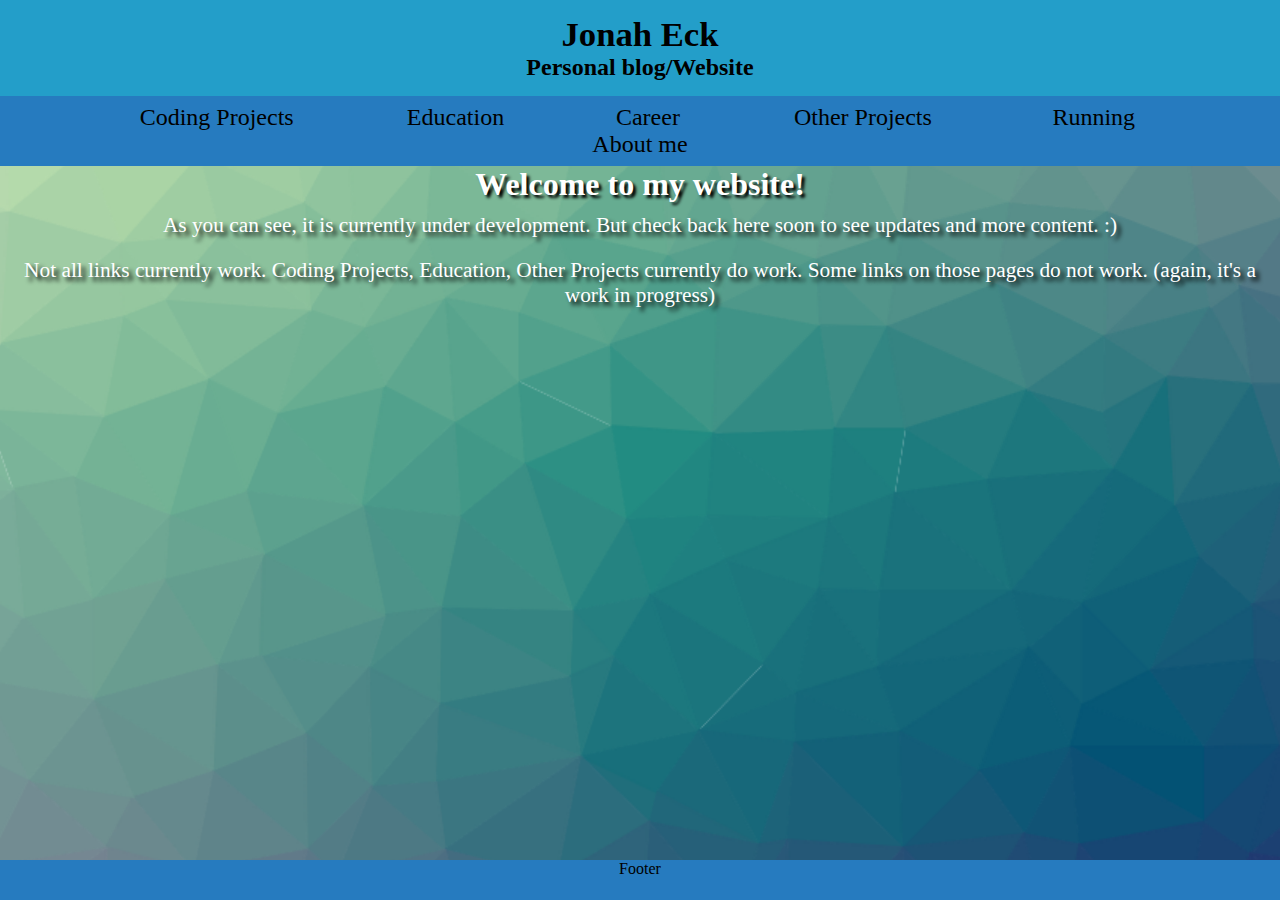
<file: index.html>
<!DOCTYPE html>
<html>
<head>
<title>My Website</title>
<link type="text/css" rel="stylesheet" href="main.css">

  <!-- Global site tag (gtag.js) - Google Analytics -->
<script async src="https://www.googletagmanager.com/gtag/js?id=G-7GD6P2ED9N"></script>
<script>
  window.dataLayer = window.dataLayer || [];
  function gtag(){dataLayer.push(arguments);}
  gtag('js', new Date());

  gtag('config', 'G-7GD6P2ED9N');
</script>
  <!-- End Google Analytics -->
</head>

<body>
<div id="wrap">
	<header>
		<div id="header_content">
			<div id="header_title">
				<a class="header_title" href="/">
					<h1 id="header_h1">Jonah Eck</h1>
					<h2 id="header_h2">Personal blog/Website</h2>
				</a>
			</div>
			<div id="Nav_Bar">
				<ul>
					<li><a class="Nav_Link" title="Coding Projects" href="/CodingProjects.html">Coding Projects</a></li>
					<li><a class="Nav_Link" title="Education" href="/Education.html">Education</a></li>
					<li><a class="Nav_Link" title="Career" href="/Career.html">Career</a></li>
					<li><a class="Nav_Link" title="Other Projects" href="/OtherProjects.html">Other Projects</a></li>
					<li><a class="Nav_Link" title="About Me" href="/Running.html">Running</a></li>
					<li><a class="Nav_Link" title="About Me" href="/AboutMe.html">About me</a></li>
				</ul>
			</div>
		</div>
	</header>
	<div id="main">
		<div id="home_main">
			<h1 id="main_h1">Welcome to my website!</h2>
				<p id="main_p" style="padding: 10px;">As you can see, it is currently under development. But check back here soon to see updates and more content. :)</p>
				<p id="main_p" style="padding: 10px;">Not all links currently work. Coding Projects, Education, Other Projects currently do work. Some links on those pages do not work. (again, it's a work in progress)</p>
		</div>
	</div>
</div>
<footer>
	<p>Footer</p>
</footer>

</body>
</html>
</file>
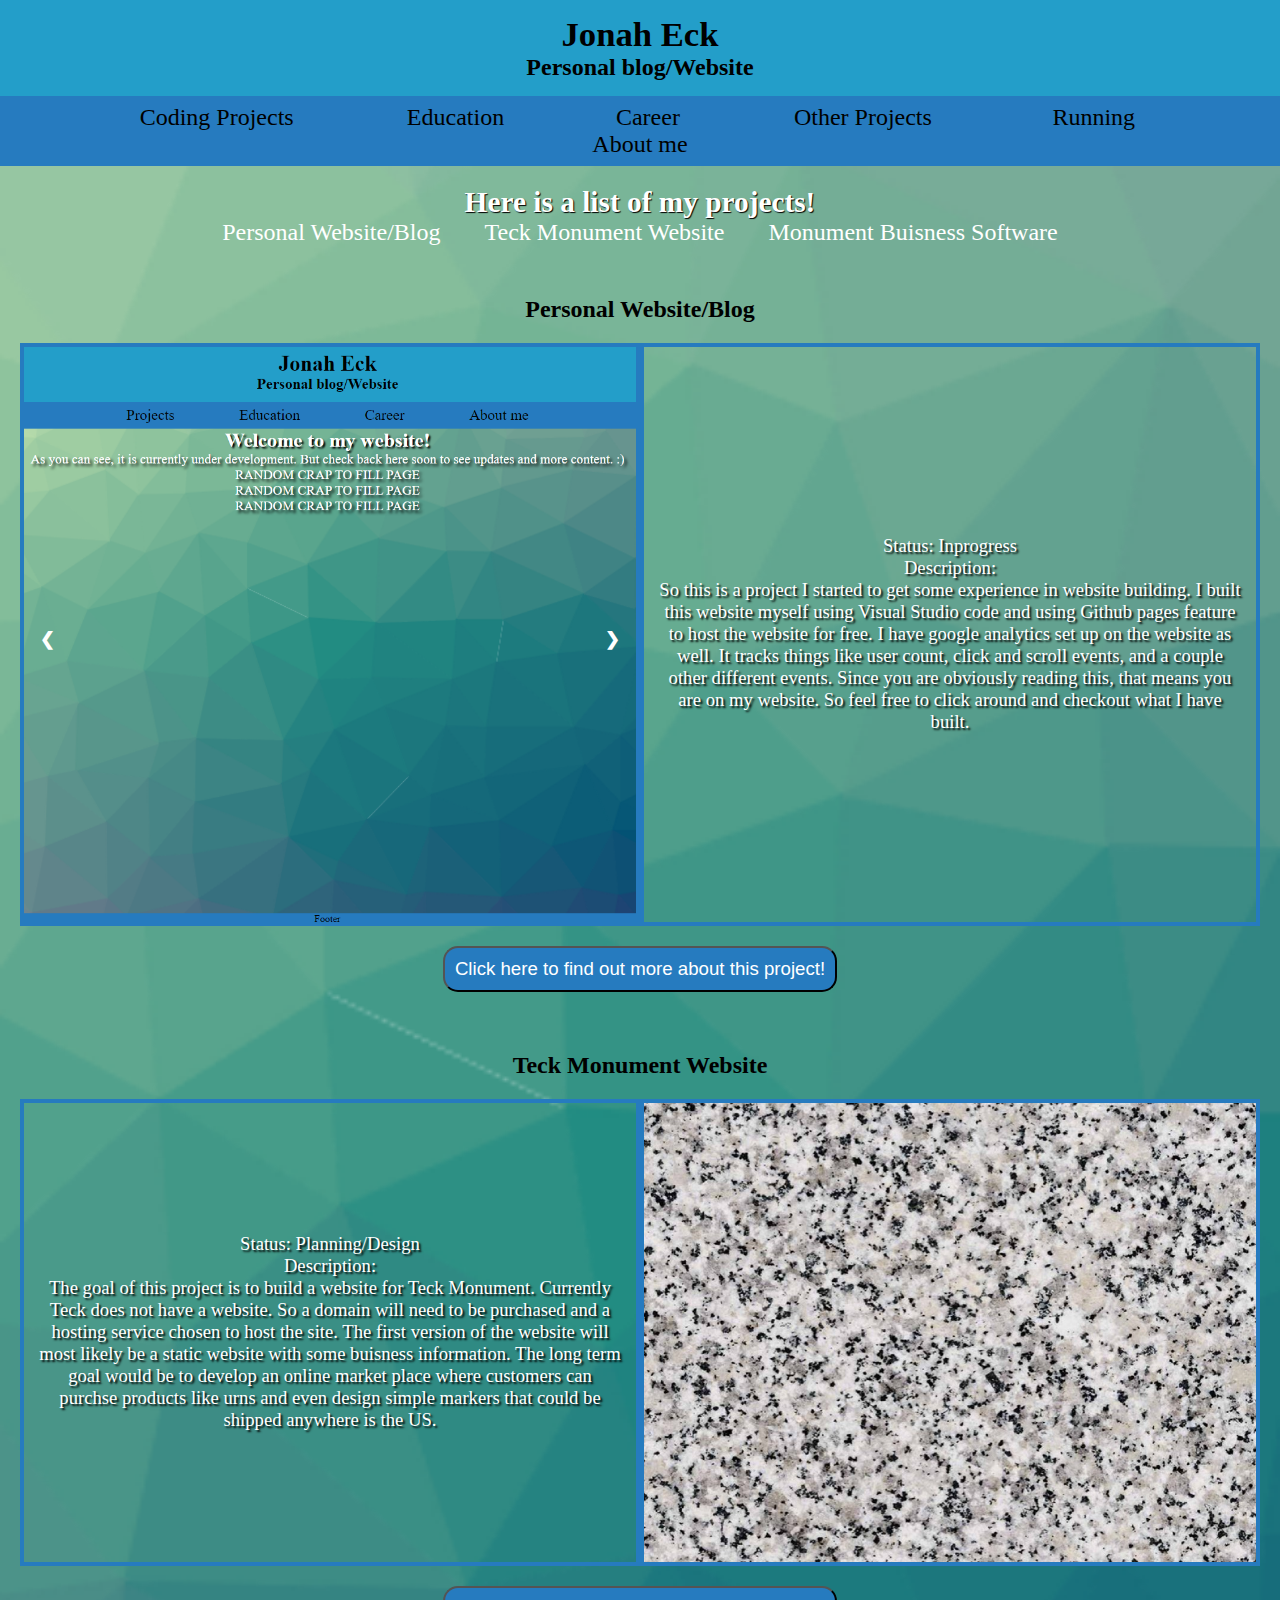
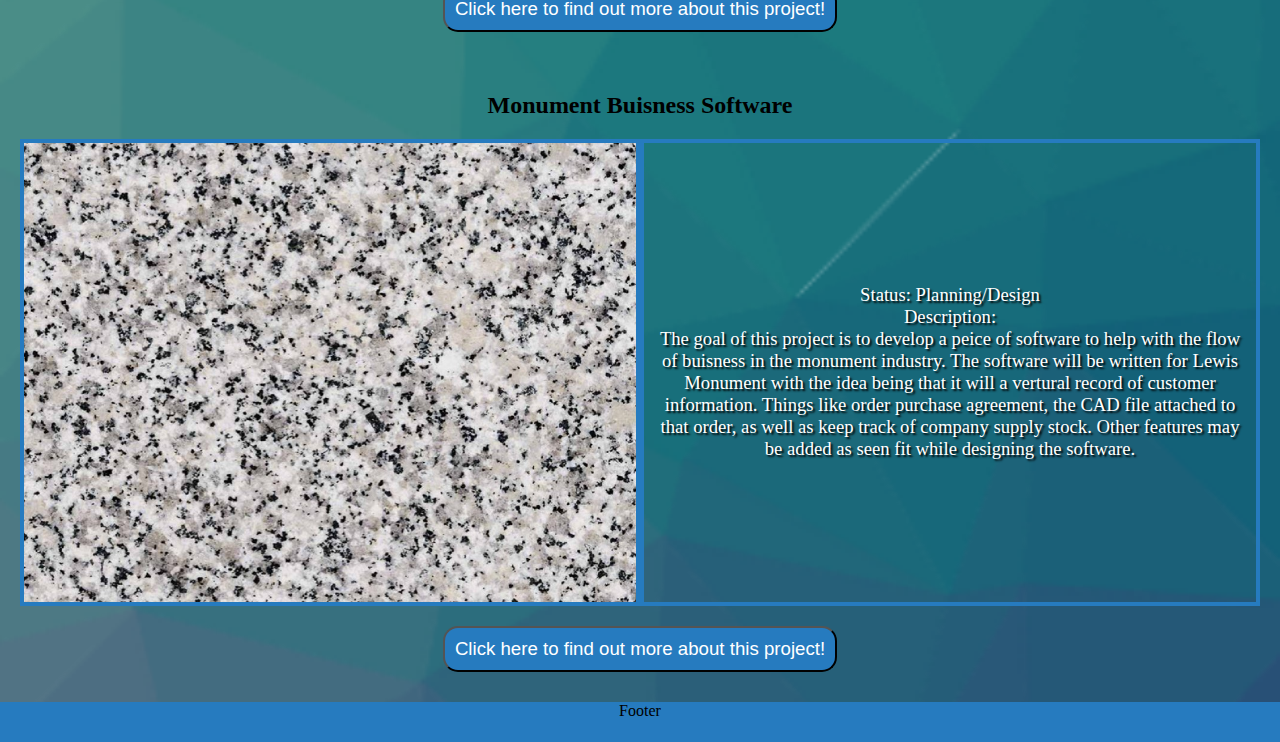
<file: CodingProjects.html>
<!DOCTYPE html>
<html>
<head>
<title>Coding Projects</title>
<link type="text/css" rel="stylesheet" href="main.css">

  <!-- Global site tag (gtag.js) - Google Analytics -->
<script async src="https://www.googletagmanager.com/gtag/js?id=G-7GD6P2ED9N"></script>
<script>
  window.dataLayer = window.dataLayer || [];
  function gtag(){dataLayer.push(arguments);}
  gtag('js', new Date());

  gtag('config', 'G-7GD6P2ED9N');
</script>
  <!-- End Google Analytics -->
</head>

<body>
<div id="wrap">
	<header>
		<div id="header_content">
			<div id="header_title">
				<a class="header_title" href="/">
					<h1 id="header_h1">Jonah Eck</h1>
					<h2 id="header_h2">Personal blog/Website</h2>
				</a>
			</div>
			<div id="Nav_Bar">
				<ul>
					<li><a class="Nav_Link" title="Coding Projects" href="/CodingProjects.html">Coding Projects</a></li>
					<li><a class="Nav_Link" title="Education" href="/Education.html">Education</a></li>
					<li><a class="Nav_Link" title="Career" href="/career.html">Career</a></li>
					<li><a class="Nav_Link" title="Other Projects" href="/OtherProjects.html">Other Projects</a></li>
					<li><a class="Nav_Link" title="About Me" href="/running.html">Running</a></li>
					<li><a class="Nav_Link" title="About Me" href="/aboutMe.html">About me</a></li>
				</ul>
			</div>
		</div>
	</header>
	<div id="main">
		<div id=projects_list>
			<h2 id=projects_h2>Here is a list of my projects!</h2>
				<a id="project_nav" href=#project1>Personal Website/Blog</a>
				<a id="project_nav" href=#project2>Teck Monument Website</a>
				<a id="project_nav" href=#project3>Monument Buisness Software</a>
		</div>

<!-------------PROJECT 1------------------------->
		<div id=project1>
			<h2>Personal Website/Blog</h2>
			<div id=project_div>
				<div id="project_left">
					<div id="project_pic">
                        <div class="slideshow-container">
                        <div class="mySlides1">
                            <img src="Images/Projects Page/Project1/homePage.png" style="width:100%">
                        </div>

                        <div class="mySlides1">
                            <img src="Images/Projects Page/Project1/codeSnippet.png" style="width:100%">
                        </div>
                        <!--
                        <div class="mySlides1">
                            <img src="img_mountains_wide.jpg" style="width:100%">
                        </div>
                        -->
                        <a class="prev" onclick="plusSlides(-1, 0)">&#10094;</a>
                        <a class="next" onclick="plusSlides(1, 0)">&#10095;</a>
                        </div>
 <!---------------------Slide show script------------------->
                        <script>
                        var slideIndex = [1,0];
                        var slideId = ["mySlides1"]
                        showSlides(1, 0);

                        function plusSlides(n, no) {
                        showSlides(slideIndex[no] += n, no);
                        }

                        function showSlides(n, no) {
                        var i;
                        var x = document.getElementsByClassName(slideId[no]);
                        if (n > x.length) {slideIndex[no] = 1}    
                        if (n < 1) {slideIndex[no] = x.length}
                        for (i = 0; i < x.length; i++) {
                            x[i].style.display = "none";  
                        }
                        x[slideIndex[no]-1].style.display = "block";  
                        }
                        </script>
 <!-----------------End Slide show script------------------>
					</div>
				</div>
				<div id="project_right">
					<div id="project_text">
						<div id="text_container">
							<p id="project_p">Status: Inprogress</p>
							<p id="project_p">Description:</p>
							<p id="project_p">So this is a project I started to get some experience in website building.
							I built this website myself using Visual Studio code and using Github pages
							feature to host the website for free. I have google analytics set up on the website
							as well. It tracks things like user count, click and scroll events, and a couple other
							different events. Since you are obviously reading this, that means you are on my website.
							So feel free to click around and checkout what I have built.  
							</p>
						</div>
					</div>
				</div>
			</div>
			<div>
				<a href="Projects/project1.html"><button class="project_button" type="button">Click here to find out more about this project!</button></a>
			</div>
		</div>
<!-------------PROJECT 2------------------------->
<div id=project2>
	<h2>Teck Monument Website</h2>
	<div id=project_div>
		<div id="project_left">
			<div id="project_text">
				<div id="text_container">
					<p id="project_p">Status: Planning/Design</p>
					<p id="project_p">Description:</p>
					<p id="project_p">The goal of this project is to build a website for Teck Monument. Currently Teck
						does not have a website. So a domain will need to be purchased and a hosting service chosen to host the site.
						The first version of the website will most likely be a static website with some buisness information. 
						The long term goal would be to develop an online market place where customers can purchse products like urns
						and even design simple markers that could be shipped anywhere is the US. 
					</p>
				</div>
			</div>
		</div>
		<div id="project_right">
			<div id="project_pic">
				<img style="height: auto; width: 100%" src="Images/Projects Page/Project2/granite_sample.jpg">
			</div>
		</div>
	</div>
	<div>
		<a href="Projects/project2.html"><button class="project_button" type="button">Click here to find out more about this project!</button></a>
	</div>
</div>
<!-------------PROJECT 3------------------------->
		<div id=project3>
			<h2>Monument Buisness Software</h2>
	<div id=project_div>
		<div id="project_left">
			<div id="project_pic">
				<img style="height: auto; width: 100%" src="Images/Projects Page/Project2/granite_sample.jpg">
			</div>
		</div>
		<div id="project_right">
			<div id="project_text">
				<div id="text_container">
					<p id="project_p">Status: Planning/Design</p>
					<p id="project_p">Description:</p>
					<p id="project_p">The goal of this project is to develop a peice of software to help with the flow of buisness in the monument industry.
						The software will be written for Lewis Monument with the idea being that it will a vertural record of customer information. Things like
						order purchase agreement, the CAD file attached to that order, as well as keep track of company supply stock. Other features may be added
						as seen fit while designing the software. 
					</p>
				</div>
			</div>
		</div>
	</div>
	<div>
		<a href="Projects/project3.html"><button class="project_button" type="button">Click here to find out more about this project!</button></a>
	</div>
		</div>
<!-------------PROJECT 4------------------------->
<!--
		<div id="project4">
			<div id="project_div">
				<div id="project_left">
					<p>This should be on the left</p>
				</div>
				<div id="project_right">
					<p>This should be on the right</p>
					<p>Conent in project 1</p>
					<p>Conent in project 1</p>
					<p>Conent in project 1</p>
					<p>Conent in project 1</p>
					<p>Conent in project 1</p>
					<p>Conent in project 1</p>
					<p>Conent in project 1</p>
					<p>Conent in project 1</p>
					<p>Conent in project 1</p>
					<p>Conent in project 1</p>
					<p>Conent in project 1</p>
					<p>Conent in project 1</p>
					<p>Conent in project 1</p>
					<p>Conent in project 1</p>
					<p>Conent in project 1</p>
					<p>Conent in project 1</p>
				</div>
			</div>
		</div>
			-->
	</div>
</div>
<footer>
	<p>Footer</p>
</footer>

</body>
</html>
</file>
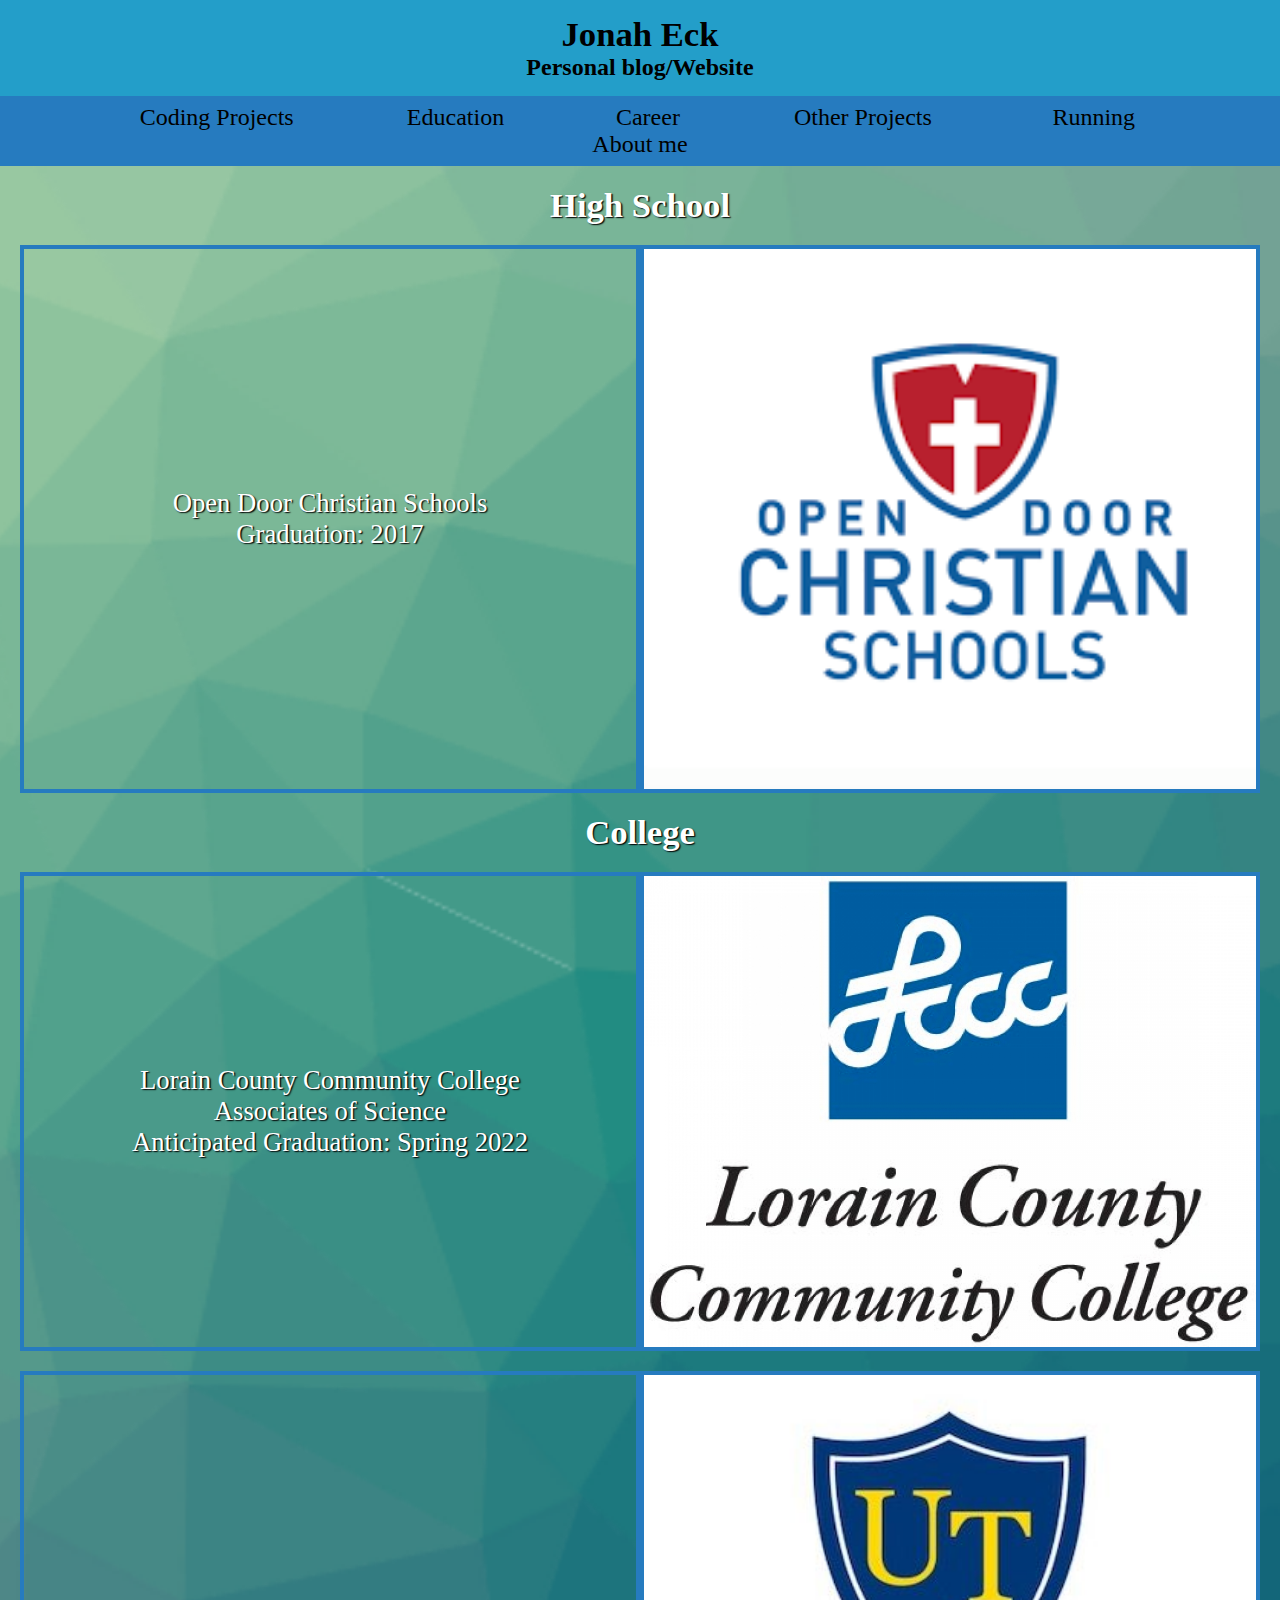
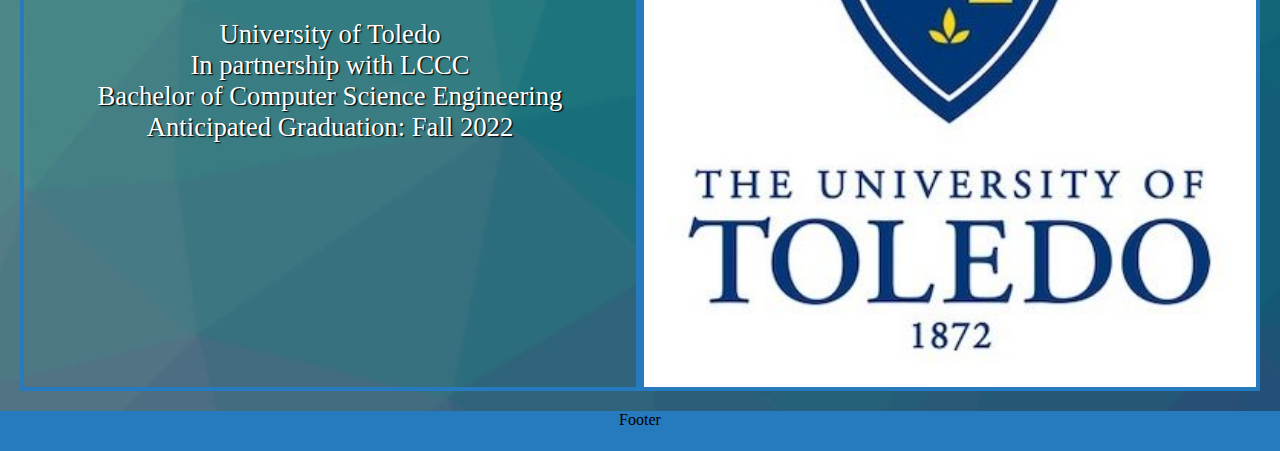
<file: Education.html>
<!DOCTYPE html>
<html>
<head>
<title>Education</title>
<link type="text/css" rel="stylesheet" href="main.css">

  <!-- Global site tag (gtag.js) - Google Analytics -->
<script async src="https://www.googletagmanager.com/gtag/js?id=G-7GD6P2ED9N"></script>
<script>
  window.dataLayer = window.dataLayer || [];
  function gtag(){dataLayer.push(arguments);}
  gtag('js', new Date());

  gtag('config', 'G-7GD6P2ED9N');
</script>
  <!-- End Google Analytics -->
</head>

<body>
<div id="wrap">
	<header>
		<div id="header_content">
			<div id="header_title">
				<a class="header_title" href="/">
					<h1 id="header_h1">Jonah Eck</h1>
					<h2 id="header_h2">Personal blog/Website</h2>
				</a>
			</div>
			<div id="Nav_Bar">
				<ul>
					<li><a class="Nav_Link" title="Coding Projects" href="/CodingProjects.html">Coding Projects</a></li>
					<li><a class="Nav_Link" title="Education" href="/Education.html">Education</a></li>
					<li><a class="Nav_Link" title="Career" href="/career.html">Career</a></li>
					<li><a class="Nav_Link" title="Other Projects" href="/OtherProjects.html">Other Projects</a></li>
					<li><a class="Nav_Link" title="About Me" href="/running.html">Running</a></li>
					<li><a class="Nav_Link" title="About Me" href="/aboutMe.html">About me</a></li>
				</ul>
			</div>
		</div>
	</header>
	<div id="main">
		<div id="home_main" style="padding-top: 20px;">
            <div id="section_title">
                <h2 id="edu_h2" >High School</h2>
            </div>
            <div id="project_div">
                <div id="project_left">
                    <div id="project_text">
                        <div id="text_container">
                            <p id="edu_text">Open Door Christian Schools</p>
                            <p id="edu_text">Graduation: 2017</p>
                        </div>
                    </div>
                </div>
                <div id="project_right" style="background-color: white;">
                    <a href="https://www.odcs.org/" target="_blank" rel="noopener noreferrer"><img id="picture" src="Images/Education/ODCS.png"></a>
                </div>
            </div>
			
            <div id="section_title">
                <h2 id="edu_h2">College</h2>
            </div>
            <div id="project_div">
                <div id="project_left">
                    <div id="project_text">
                        <div id="text_container">
                            <p id="edu_text">Lorain County Community College</p>
                            <p id="edu_text">Associates of Science</p>
                            <p id="edu_text">Anticipated Graduation: Spring 2022</p>
                        </div>
                    </div>
                </div>
                <div id="project_right" style="background-color: white;">
                    <a href="https://www.lorainccc.edu/" target="_blank" rel="noopener noreferrer"><img id="picture" src="Images/Education/lccc.png"></a>
                </div>
            </div>
            <div id="project_div">
                <div id="project_left">
                    <div id="project_text">
                        <div id="text_container">
                            <p id="edu_text">University of Toledo<br>In partnership with LCCC</p>
                            <p id="edu_text">Bachelor of Computer Science Engineering</p>
                            <p id="edu_text">Anticipated Graduation: Fall 2022</p>
                        </div>
                    </div>
                </div>
                <div id="project_right" style="background-color: white;">
                    <a href="https://www.utoledo.edu/" target="_blank" rel="noopener noreferrer"><img id="picture" src="Images/Education/UT.jpg"></a>
                </div>
            </div>
		</div>
	</div>
</div>
<footer>
	<p>Footer</p>
</footer>

</body>
</html>
</file>
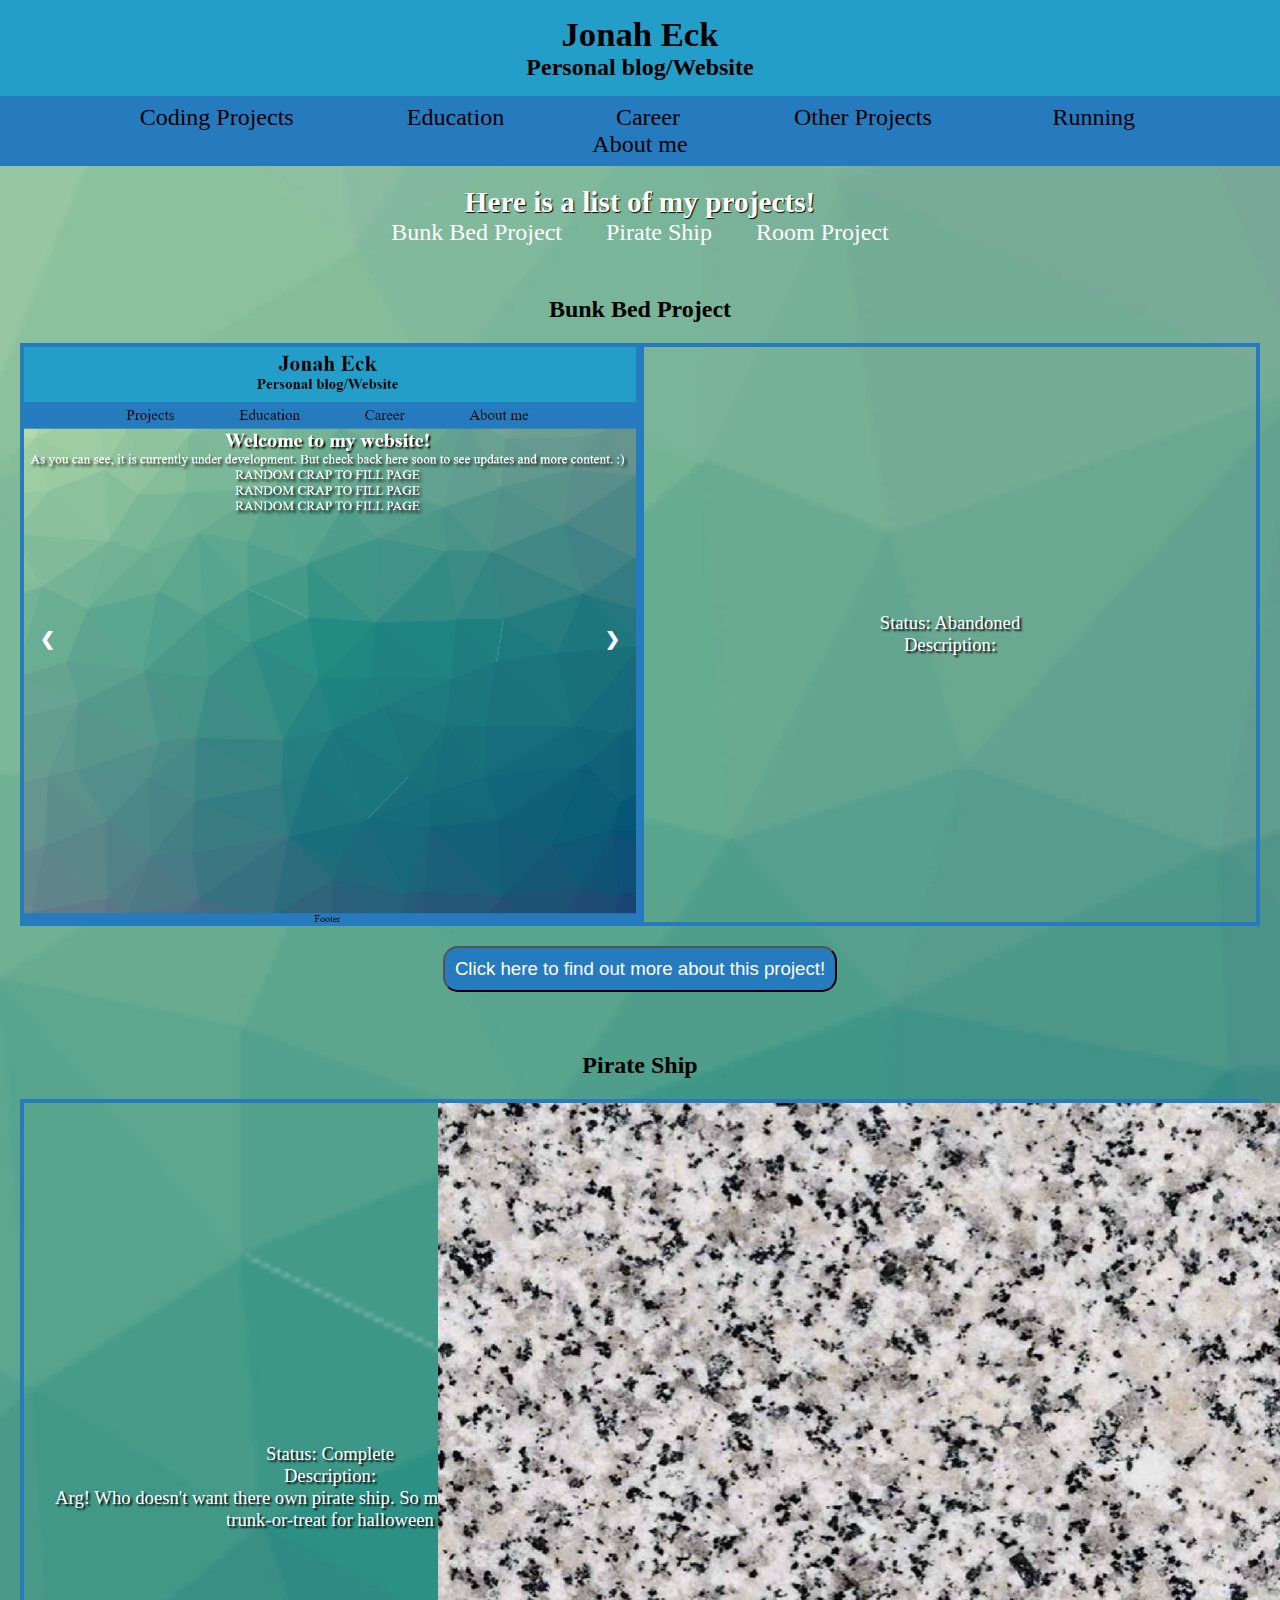
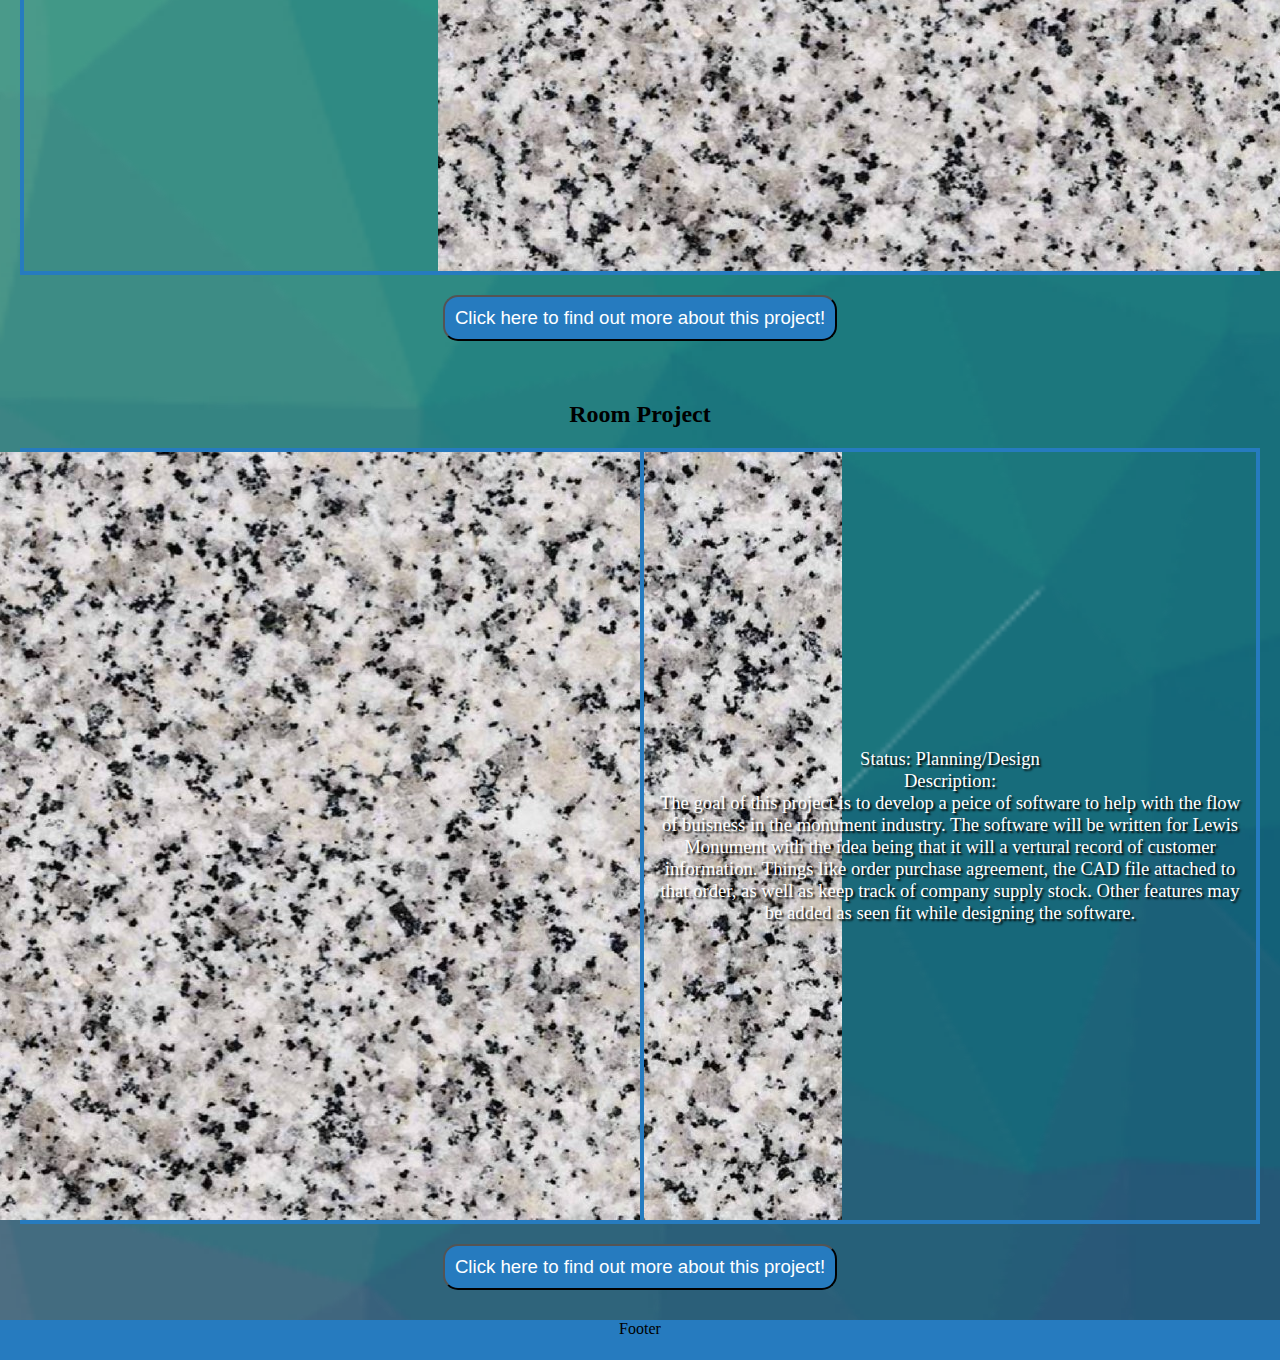
<file: otherProjects.html>
<!DOCTYPE html>
<html>
<head>
<title>Other Projects</title>
<link type="text/css" rel="stylesheet" href="main.css">

  <!-- Global site tag (gtag.js) - Google Analytics -->
<script async src="https://www.googletagmanager.com/gtag/js?id=G-7GD6P2ED9N"></script>
<script>
  window.dataLayer = window.dataLayer || [];
  function gtag(){dataLayer.push(arguments);}
  gtag('js', new Date());

  gtag('config', 'G-7GD6P2ED9N');
</script>
  <!-- End Google Analytics -->
</head>

<body>
<div id="wrap">
	<header>
		<div id="header_content">
			<div id="header_title">
				<a class="header_title" href="/">
					<h1 id="header_h1">Jonah Eck</h1>
					<h2 id="header_h2">Personal blog/Website</h2>
				</a>
			</div>
			<div id="Nav_Bar">
				<ul>
					<li><a class="Nav_Link" title="Coding Projects" href="/CodingProjects.html">Coding Projects</a></li>
					<li><a class="Nav_Link" title="Education" href="/education.html">Education</a></li>
					<li><a class="Nav_Link" title="Career" href="/career.html">Career</a></li>
					<li><a class="Nav_Link" title="Other Projects" href="/otherProjects.html">Other Projects</a></li>
					<li><a class="Nav_Link" title="About Me" href="/running.html">Running</a></li>
					<li><a class="Nav_Link" title="About Me" href="/aboutMe.html">About me</a></li>
				</ul>
			</div>
		</div>
	</header>
	<div id="main">
		<div id=projects_list>
			<h2 id=projects_h2>Here is a list of my projects!</h2>
				<a id="project_nav" href=#project1>Bunk Bed Project</a>
				<a id="project_nav" href=#project2>Pirate Ship</a>
				<a id="project_nav" href=#project3>Room Project</a>
		</div>

<!-------------PROJECT 1------------------------->
		<div id=project1>
			<h2>Bunk Bed Project</h2>
			<div id=project_div>
				<div id="project_left">
					<div id="project_pic">
                        <div class="slideshow-container">
                        <div class="mySlides1">
                            <img src="Images/Projects Page/Project1/homePage.png" style="width:100%">
                        </div>

                        <div class="mySlides1">
                            <img src="Images/Projects Page/Project1/codeSnippet.png" style="width:100%">
                        </div>
                        <!--
                        <div class="mySlides1">
                            <img src="img_mountains_wide.jpg" style="width:100%">
                        </div>
                        -->
                        <a class="prev" onclick="plusSlides(-1, 0)">&#10094;</a>
                        <a class="next" onclick="plusSlides(1, 0)">&#10095;</a>
                        </div>
 <!---------------------Slide show script------------------->
                        <script>
                        var slideIndex = [1,0];
                        var slideId = ["mySlides1"]
                        showSlides(1, 0);

                        function plusSlides(n, no) {
                        showSlides(slideIndex[no] += n, no);
                        }

                        function showSlides(n, no) {
                        var i;
                        var x = document.getElementsByClassName(slideId[no]);
                        if (n > x.length) {slideIndex[no] = 1}    
                        if (n < 1) {slideIndex[no] = x.length}
                        for (i = 0; i < x.length; i++) {
                            x[i].style.display = "none";  
                        }
                        x[slideIndex[no]-1].style.display = "block";  
                        }
                        </script>
 <!-----------------End Slide show script------------------>
					</div>
				</div>
				<div id="project_right">
					<div id="project_text">
						<div id="text_container">
							<p id="project_p">Status: Abandoned</p>
							<p id="project_p">Description:</p>
							<p id="project_p">

                            </p>
						</div>
					</div>
				</div>
			</div>
			<div>
				<a href="OthProjects/bunkBed.html"><button class="project_button" type="button">Click here to find out more about this project!</button></a>
			</div>
		</div>
<!-------------PROJECT 2------------------------->
<div id=project2>
	<h2>Pirate Ship</h2>
	<div id=project_div>
		<div id="project_left">
			<div id="project_text">
				<div id="text_container">
					<p id="project_p">Status: Complete</p>
					<p id="project_p">Description:</p>
					<p id="project_p">Arg! Who doesn't want there own pirate ship. So my church was having a trunk-or-treat for halloween 
					</p>
				</div>
			</div>
		</div>
		<div id="project_right">
			<div id="project_pic">
				<img id="layer1" src="Images/Projects Page/Project2/granite_sample.jpg">
			</div>
		</div>
	</div>
	<div>
		<a href="OthProjects/pirShipProj.html"><button class="project_button" type="button">Click here to find out more about this project!</button></a>
	</div>
</div>
<!-------------PROJECT 3------------------------->
		<div id=project3>
			<h2>Room Project</h2>
	<div id=project_div>
		<div id="project_left">
			<div id="project_pic">
				<img id="layer1" src="Images/Projects Page/Project2/granite_sample.jpg">
			</div>
		</div>
		<div id="project_right">
			<div id="project_text">
				<div id="text_container">
					<p id="project_p">Status: Planning/Design</p>
					<p id="project_p">Description:</p>
					<p id="project_p">The goal of this project is to develop a peice of software to help with the flow of buisness in the monument industry.
						The software will be written for Lewis Monument with the idea being that it will a vertural record of customer information. Things like
						order purchase agreement, the CAD file attached to that order, as well as keep track of company supply stock. Other features may be added
						as seen fit while designing the software. 
					</p>
				</div>
			</div>
		</div>
	</div>
	<div>
		<a href="OthProjects/roomProj.html"><button class="project_button" type="button">Click here to find out more about this project!</button></a>
	</div>
		</div>
<!-------------PROJECT 4------------------------->
<!--
		<div id="project4">
			<div id="project_div">
				<div id="project_left">
					<p>This should be on the left</p>
				</div>
				<div id="project_right">
					<p>This should be on the right</p>
					<p>Conent in project 1</p>
					<p>Conent in project 1</p>
					<p>Conent in project 1</p>
					<p>Conent in project 1</p>
					<p>Conent in project 1</p>
					<p>Conent in project 1</p>
					<p>Conent in project 1</p>
					<p>Conent in project 1</p>
					<p>Conent in project 1</p>
					<p>Conent in project 1</p>
					<p>Conent in project 1</p>
					<p>Conent in project 1</p>
					<p>Conent in project 1</p>
					<p>Conent in project 1</p>
					<p>Conent in project 1</p>
					<p>Conent in project 1</p>
				</div>
			</div>
		</div>
			-->
	</div>
</div>
<footer>
	<p>Footer</p>
</footer>

</body>
</html>
</file>
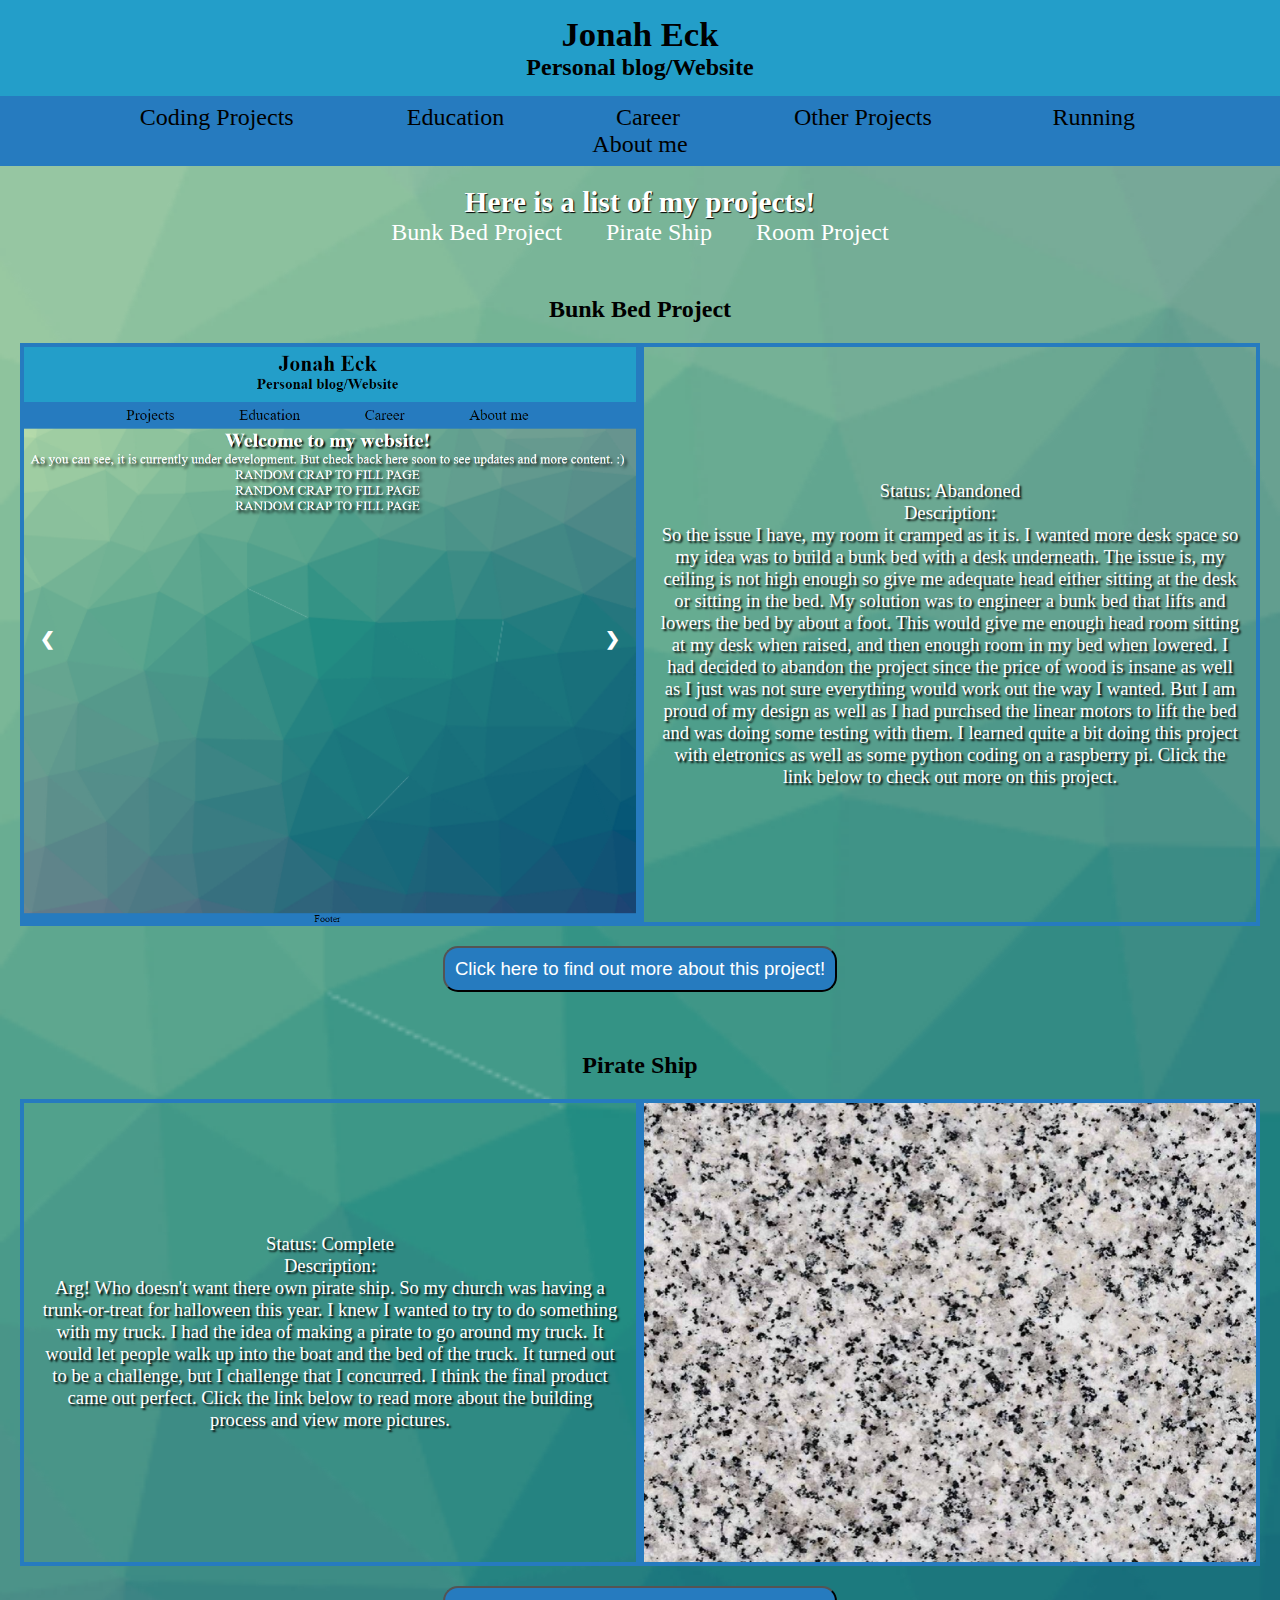
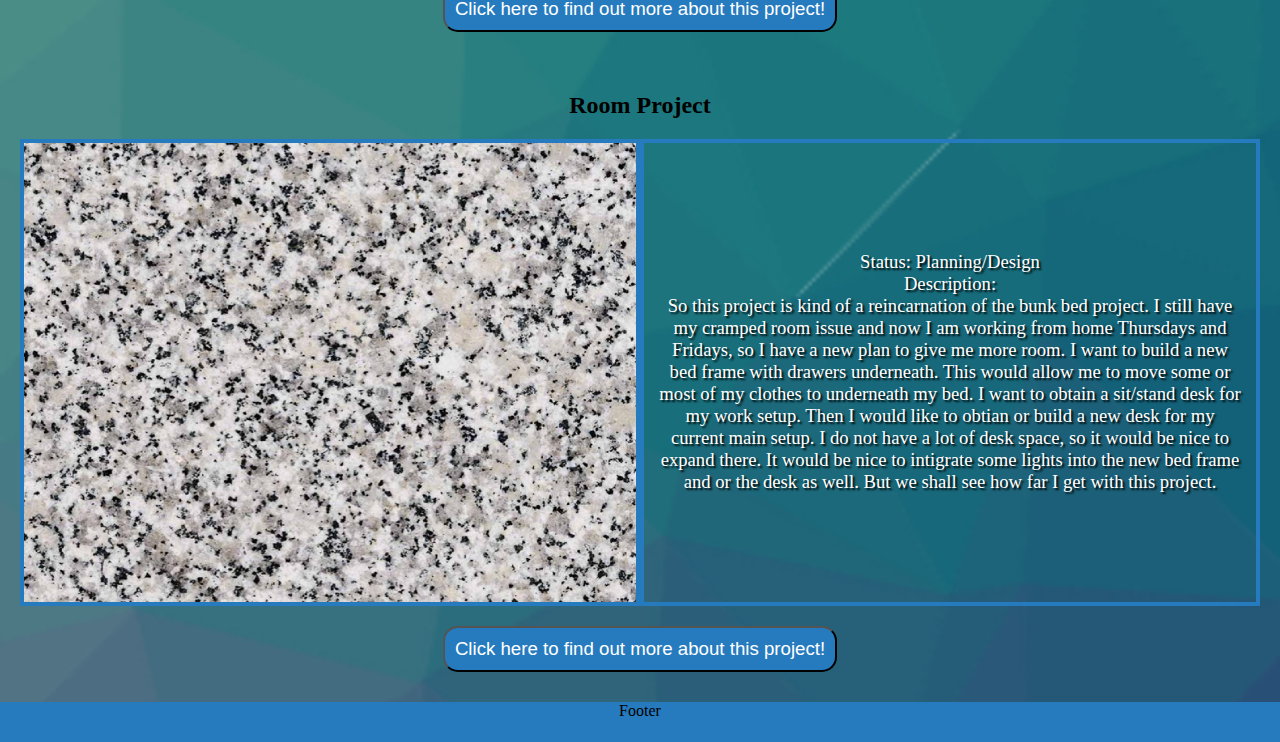
<file: OtherProjects.html>
<!DOCTYPE html>
<html>
<head>
<title>Other Projects</title>
<link type="text/css" rel="stylesheet" href="main.css">

  <!-- Global site tag (gtag.js) - Google Analytics -->
<script async src="https://www.googletagmanager.com/gtag/js?id=G-7GD6P2ED9N"></script>
<script>
  window.dataLayer = window.dataLayer || [];
  function gtag(){dataLayer.push(arguments);}
  gtag('js', new Date());

  gtag('config', 'G-7GD6P2ED9N');
</script>
  <!-- End Google Analytics -->
</head>

<body>
<div id="wrap">
	<header>
		<div id="header_content">
			<div id="header_title">
				<a class="header_title" href="/">
					<h1 id="header_h1">Jonah Eck</h1>
					<h2 id="header_h2">Personal blog/Website</h2>
				</a>
			</div>
			<div id="Nav_Bar">
				<ul>
					<li><a class="Nav_Link" title="Coding Projects" href="/CodingProjects.html">Coding Projects</a></li>
					<li><a class="Nav_Link" title="Education" href="/Education.html">Education</a></li>
					<li><a class="Nav_Link" title="Career" href="/career.html">Career</a></li>
					<li><a class="Nav_Link" title="Other Projects" href="/OtherProjects.html">Other Projects</a></li>
					<li><a class="Nav_Link" title="About Me" href="/running.html">Running</a></li>
					<li><a class="Nav_Link" title="About Me" href="/aboutMe.html">About me</a></li>
				</ul>
			</div>
		</div>
	</header>
	<div id="main">
		<div id=projects_list>
			<h2 id=projects_h2>Here is a list of my projects!</h2>
				<a id="project_nav" href=#project1>Bunk Bed Project</a>
				<a id="project_nav" href=#project2>Pirate Ship</a>
				<a id="project_nav" href=#project3>Room Project</a>
		</div>

<!-------------PROJECT 1------------------------->
		<div id=project1>
			<h2>Bunk Bed Project</h2>
			<div id=project_div>
				<div id="project_left">
					<div id="project_pic">
                        <div class="slideshow-container">
                        <div class="mySlides1">
                            <img src="Images/Projects Page/Project1/homePage.png" style="width:100%">
                        </div>

                        <div class="mySlides1">
                            <img src="Images/Projects Page/Project1/codeSnippet.png" style="width:100%">
                        </div>
                        <!--
                        <div class="mySlides1">
                            <img src="img_mountains_wide.jpg" style="width:100%">
                        </div>
                        -->
                        <a class="prev" onclick="plusSlides(-1, 0)">&#10094;</a>
                        <a class="next" onclick="plusSlides(1, 0)">&#10095;</a>
                        </div>
 <!---------------------Slide show script------------------->
                        <script>
                        var slideIndex = [1,0];
                        var slideId = ["mySlides1"]
                        showSlides(1, 0);

                        function plusSlides(n, no) {
                        showSlides(slideIndex[no] += n, no);
                        }

                        function showSlides(n, no) {
                        var i;
                        var x = document.getElementsByClassName(slideId[no]);
                        if (n > x.length) {slideIndex[no] = 1}    
                        if (n < 1) {slideIndex[no] = x.length}
                        for (i = 0; i < x.length; i++) {
                            x[i].style.display = "none";  
                        }
                        x[slideIndex[no]-1].style.display = "block";  
                        }
                        </script>
 <!-----------------End Slide show script------------------>
					</div>
				</div>
				<div id="project_right">
					<div id="project_text">
						<div id="text_container">
							<p id="project_p">Status: Abandoned</p>
							<p id="project_p">Description:</p>
							<p id="project_p">So the issue I have, my room it cramped as it is. I wanted more desk space so my idea was to build a bunk bed with a 
								desk underneath. The issue is, my ceiling is not high enough so give me adequate head either sitting at the desk or sitting in the bed.
								My solution was to engineer a bunk bed that lifts and lowers the bed by about a foot. This would give me enough head room sitting at my 
								desk when raised, and then enough room in my bed when lowered. I had decided to abandon the project since the price of wood is insane as well
								as I just was not sure everything would work out the way I wanted. But I am proud of my design as well as I had purchsed the linear motors to
								lift the bed and was doing some testing with them. I learned quite a bit doing this project with eletronics as well as some python coding on 
								a raspberry pi. Click the link below to check out more on this project.
                            </p>
						</div>
					</div>
				</div>
			</div>
			<div>
				<a href="OthProjects/bunkBed.html"><button class="project_button" type="button">Click here to find out more about this project!</button></a>
			</div>
		</div>
<!-------------PROJECT 2------------------------->
<div id=project2>
	<h2>Pirate Ship</h2>
	<div id=project_div>
		<div id="project_left">
			<div id="project_text">
				<div id="text_container">
					<p id="project_p">Status: Complete</p>
					<p id="project_p">Description:</p>
					<p id="project_p">Arg! Who doesn't want there own pirate ship. So my church was having a trunk-or-treat for halloween this year. I knew I wanted
						to try to do something with my truck. I had the idea of making a pirate to go around my truck. It would let people walk up into 
						the boat and the bed of the truck. It turned out to be a challenge, but I challenge that I concurred. I think the final product came out perfect.
						Click the link below to read more about the building process and view more pictures.
					</p>
				</div>
			</div>
		</div>
		<div id="project_right">
			<div id="project_pic">
				<img id="picture" src="Images/Projects Page/Project2/granite_sample.jpg">
			</div>
		</div>
	</div>
	<div>
		<a href="OthProjects/pirShipProj.html"><button class="project_button" type="button">Click here to find out more about this project!</button></a>
	</div>
</div>
<!-------------PROJECT 3------------------------->
		<div id=project3>
			<h2>Room Project</h2>
	<div id=project_div>
		<div id="project_left">
			<div id="project_pic">
				<img id="picture" src="Images/Projects Page/Project2/granite_sample.jpg">
			</div>
		</div>
		<div id="project_right">
			<div id="project_text">
				<div id="text_container">
					<p id="project_p">Status: Planning/Design</p>
					<p id="project_p">Description:</p>
					<p id="project_p">So this project is kind of a reincarnation of the bunk bed project. I still have my cramped room issue and now I am working from home 
						Thursdays and Fridays, so I have a new plan to give me more room. I want to build a new bed frame with drawers underneath. This would allow me to move 
						some or most of my clothes to underneath my bed. I want to obtain a sit/stand desk for my work setup. Then I would like to obtian or build a new desk
						for my current main setup. I do not have a lot of desk space, so it would be nice to expand there. It would be nice to intigrate some lights into the new bed frame
						and or the desk as well. But we shall see how far I get with this project. 
					</p>
				</div>
			</div>
		</div>
	</div>
	<div>
		<a href="OthProjects/roomProj.html"><button class="project_button" type="button">Click here to find out more about this project!</button></a>
	</div>
		</div>
<!-------------PROJECT 4------------------------->
<!--
		<div id="project4">
			<div id="project_div">
				<div id="project_left">
					<p>This should be on the left</p>
				</div>
				<div id="project_right">
					<p>This should be on the right</p>
					<p>Conent in project 1</p>
					<p>Conent in project 1</p>
					<p>Conent in project 1</p>
					<p>Conent in project 1</p>
					<p>Conent in project 1</p>
					<p>Conent in project 1</p>
					<p>Conent in project 1</p>
					<p>Conent in project 1</p>
					<p>Conent in project 1</p>
					<p>Conent in project 1</p>
					<p>Conent in project 1</p>
					<p>Conent in project 1</p>
					<p>Conent in project 1</p>
					<p>Conent in project 1</p>
					<p>Conent in project 1</p>
					<p>Conent in project 1</p>
				</div>
			</div>
		</div>
			-->
	</div>
</div>
<footer>
	<p>Footer</p>
</footer>

</body>
</html>
</file>
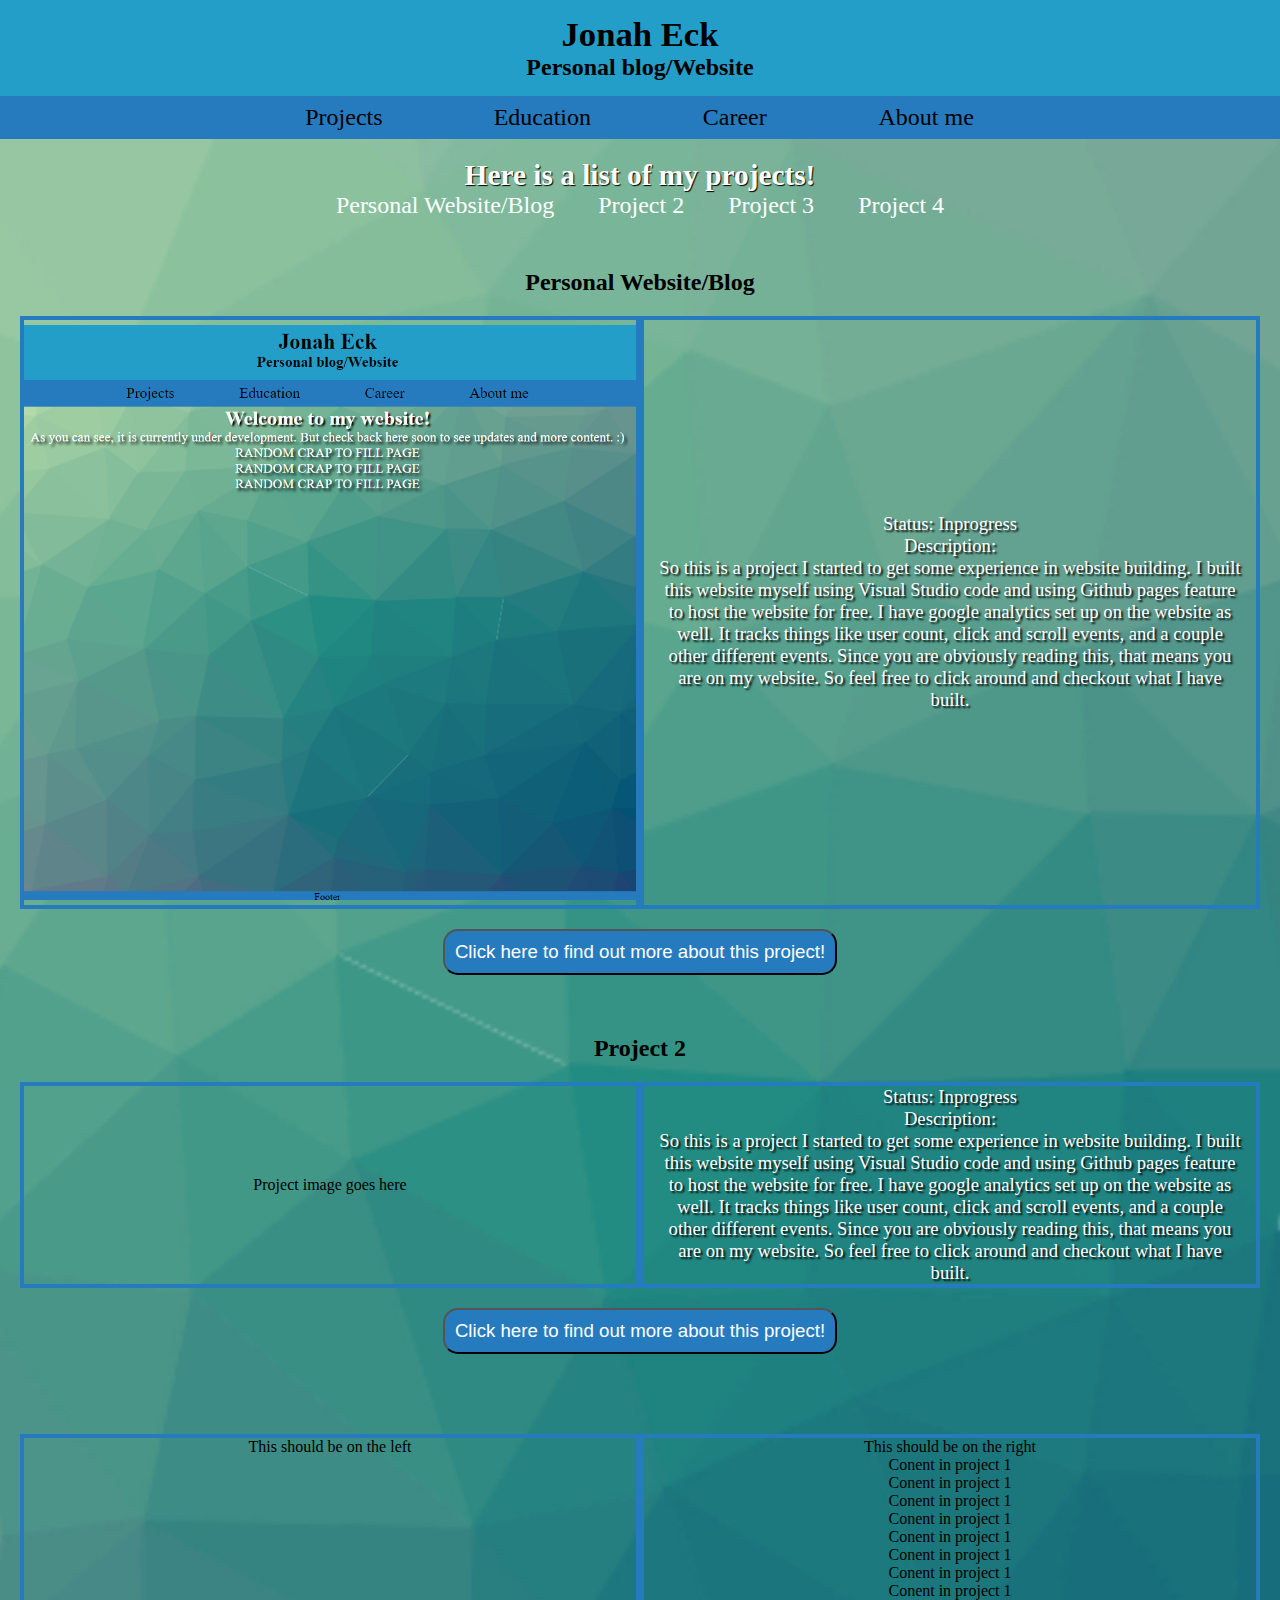
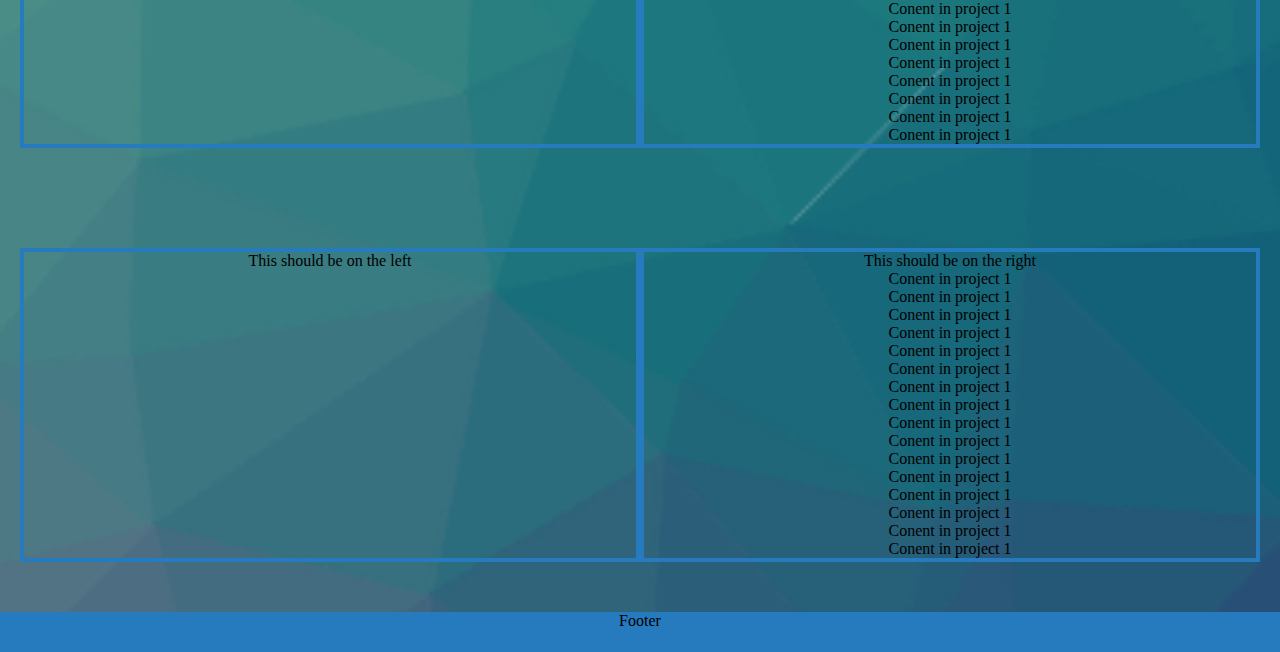
<file: projects.html>
<!DOCTYPE html>
<html>
<head>
<title>Projects</title>
<link type="text/css" rel="stylesheet" href="main.css">

  <!-- Global site tag (gtag.js) - Google Analytics -->
<script async src="https://www.googletagmanager.com/gtag/js?id=G-7GD6P2ED9N"></script>
<script>
  window.dataLayer = window.dataLayer || [];
  function gtag(){dataLayer.push(arguments);}
  gtag('js', new Date());

  gtag('config', 'G-7GD6P2ED9N');
</script>
  <!-- End Google Analytics -->
</head>

<body>
<div id="wrap">
	<header>
		<div id="header_content">
			<div id="header_title">
				<a class="header_title" href="/">
					<h1 id="header_h1">Jonah Eck</h1>
					<h2 id="header_h2">Personal blog/Website</h2>
				</a>
			</div>
			<div id="Nav_Bar">
				<ul>
					<li><a class="Nav_Link" title="Projects" href="/projects.html">Projects</a></li>
					<li><a class="Nav_Link" title="Education" href="/education.html">Education</a></li>
					<li><a class="Nav_Link" title="Career" href="/career.html">Career</a></li>
					<li><a class="Nav_Link" title="About Me" href="/aboutMe.html">About me</a></li>
				</ul>
			</div>
		</div>
	</header>
	<div id="main">
		<div id=projects_list>
			<h2 id=projects_h2>Here is a list of my projects!</h2>
				<a id="project_nav" href=#project1>Personal Website/Blog</a>
				<a id="project_nav" href=#project2>Project 2</a>
				<a id="project_nav" href=#project3>Project 3</a>
				<a id="project_nav" href=#project4>Project 4</a>
		</div>

<!-------------PROJECT 1------------------------->
		<div id=project1>
			<h2>Personal Website/Blog</h2>
			<div id=project_div>
				<div id="project_left">
					<div id="project_pic">
						<img id="project_pic2"src="Images/Projects Page/Project1/homePage.png">
					</div>
				</div>
				<div id="project_right">
					<div id="project_text">
						<div id="text_container">
							<p id="project_p">Status: Inprogress</p>
							<p id="project_p">Description:</p>
							<p id="project_p">So this is a project I started to get some experience in website building.
							I built this website myself using Visual Studio code and using Github pages
							feature to host the website for free. I have google analytics set up on the website
							as well. It tracks things like user count, click and scroll events, and a couple other
							different events. Since you are obviously reading this, that means you are on my website.
							So feel free to click around and checkout what I have built.  
							</p>
						</div>
					</div>
				</div>
			</div>
			<div>
				<a href="Projects/project1.html"><button class="project_button" type="button">Click here to find out more about this project!</button></a>
			</div>
		</div>
<!-------------PROJECT 2------------------------->
<div id=project2>
	<h2>Project 2</h2>
	<div id=project_div>
		<div id="project_left">
			<div id="project_pic">
				<p>Project image goes here</p>
				<!--<img id="project_pic2"src="Images/Projects Page/Project1/homePage.png">-->
			</div>
		</div>
		<div id="project_right">
			<div id="project_text">
				<div id="text_container">
					<p id="project_p">Status: Inprogress</p>
					<p id="project_p">Description:</p>
					<p id="project_p">So this is a project I started to get some experience in website building.
					I built this website myself using Visual Studio code and using Github pages
					feature to host the website for free. I have google analytics set up on the website
					as well. It tracks things like user count, click and scroll events, and a couple other
					different events. Since you are obviously reading this, that means you are on my website.
					So feel free to click around and checkout what I have built.  
					</p>
				</div>
			</div>
		</div>
	</div>
	<div>
		<a href="Projects/project2.html"><button class="project_button" type="button">Click here to find out more about this project!</button></a>
	</div>
</div>
<!-------------PROJECT 3------------------------->
		<div id=project3>
			<div id="project_div">
				<div id="project_left">
					<p>This should be on the left</p>
				</div>
				<div id="project_right">
					<p>This should be on the right</p>
					<p>Conent in project 1</p>
					<p>Conent in project 1</p>
					<p>Conent in project 1</p>
					<p>Conent in project 1</p>
					<p>Conent in project 1</p>
					<p>Conent in project 1</p>
					<p>Conent in project 1</p>
					<p>Conent in project 1</p>
					<p>Conent in project 1</p>
					<p>Conent in project 1</p>
					<p>Conent in project 1</p>
					<p>Conent in project 1</p>
					<p>Conent in project 1</p>
					<p>Conent in project 1</p>
					<p>Conent in project 1</p>
					<p>Conent in project 1</p>
				</div>
			</div>
		</div>
		<div id="project4">
			<div id="project_div">
				<div id="project_left">
					<p>This should be on the left</p>
				</div>
				<div id="project_right">
					<p>This should be on the right</p>
					<p>Conent in project 1</p>
					<p>Conent in project 1</p>
					<p>Conent in project 1</p>
					<p>Conent in project 1</p>
					<p>Conent in project 1</p>
					<p>Conent in project 1</p>
					<p>Conent in project 1</p>
					<p>Conent in project 1</p>
					<p>Conent in project 1</p>
					<p>Conent in project 1</p>
					<p>Conent in project 1</p>
					<p>Conent in project 1</p>
					<p>Conent in project 1</p>
					<p>Conent in project 1</p>
					<p>Conent in project 1</p>
					<p>Conent in project 1</p>
				</div>
			</div>
		</div>
			
	</div>
</div>
<footer>
	<p>Footer</p>
</footer>

</body>
</html>
</file>
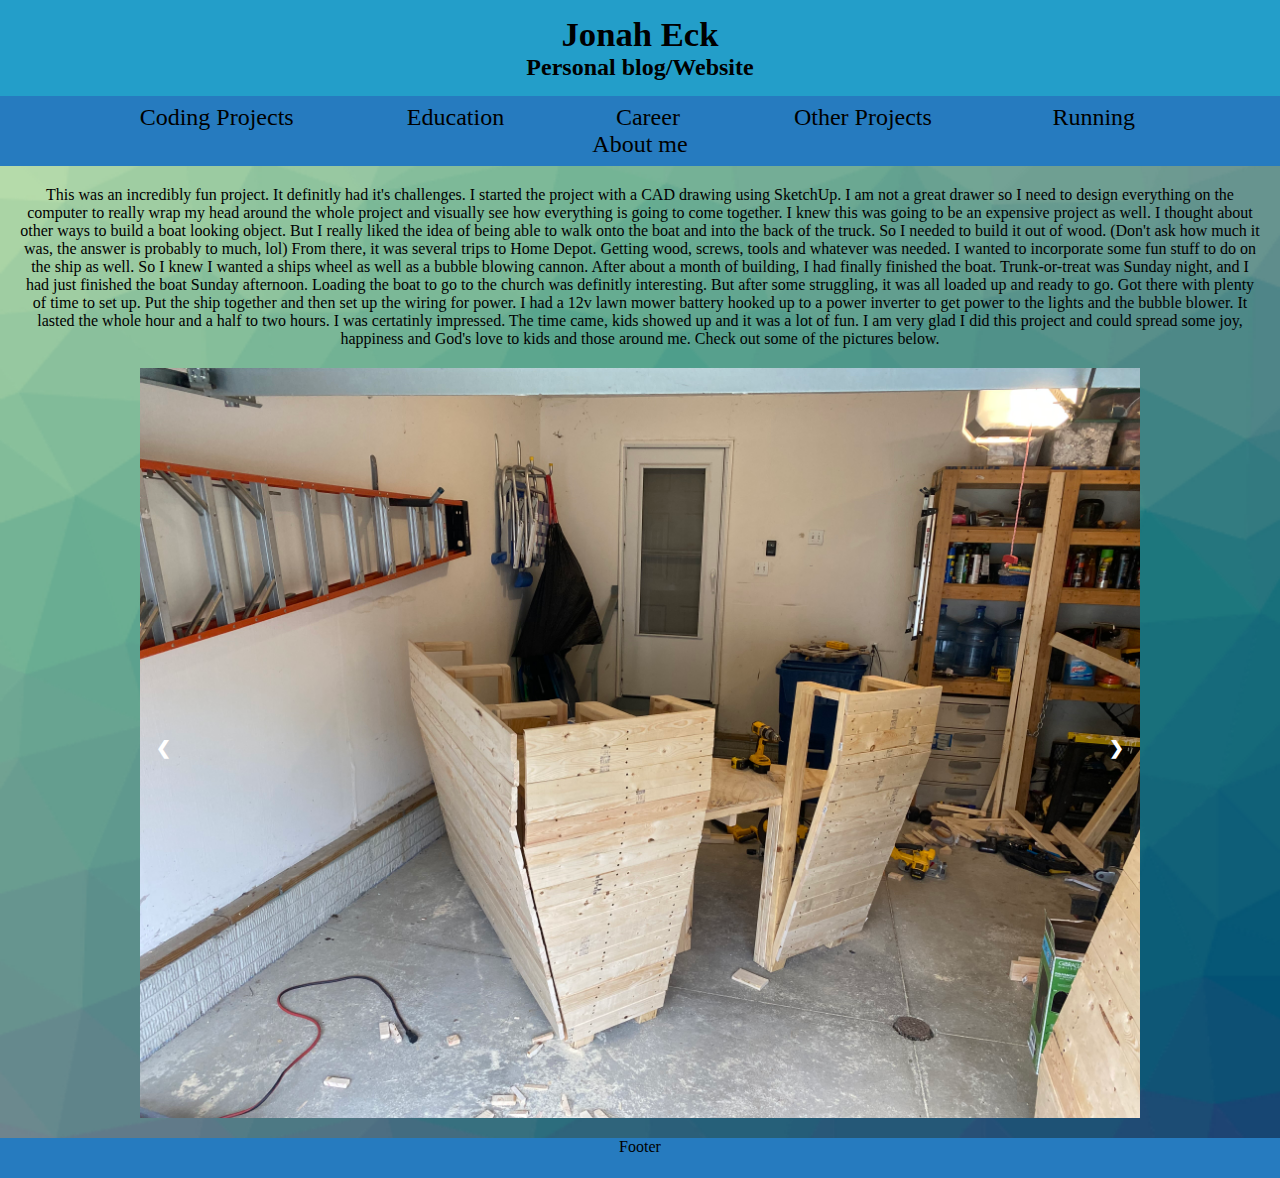
<file: OthProjects/pirShipProj.html>
<!DOCTYPE html>
<html>
<head>
<title>Pirate Ship Project</title>
<link type="text/css" rel="stylesheet" href="main.css">

  <!-- Global site tag (gtag.js) - Google Analytics -->
<script async src="https://www.googletagmanager.com/gtag/js?id=G-7GD6P2ED9N"></script>
<script>
  window.dataLayer = window.dataLayer || [];
  function gtag(){dataLayer.push(arguments);}
  gtag('js', new Date());

  gtag('config', 'G-7GD6P2ED9N');
</script>
  <!-- End Google Analytics -->
</head>

<body>
<div id="wrap">
	<header>
		<div id="header_content">
			<div id="header_title">
				<a class="header_title" href="/">
					<h1 id="header_h1">Jonah Eck</h1>
					<h2 id="header_h2">Personal blog/Website</h2>
				</a>
			</div>
			<div id="Nav_Bar">
				<ul>
					<li><a class="Nav_Link" title="Coding Projects" href="/CodingProjects.html">Coding Projects</a></li>
					<li><a class="Nav_Link" title="Education" href="/Education.html">Education</a></li>
					<li><a class="Nav_Link" title="Career" href="/career.html">Career</a></li>
					<li><a class="Nav_Link" title="Other Projects" href="/otherProjects.html">Other Projects</a></li>
					<li><a class="Nav_Link" title="About Me" href="/running.html">Running</a></li>
					<li><a class="Nav_Link" title="About Me" href="/aboutMe.html">About me</a></li>
				</ul>
			</div>
		</div>
	</header>
	<div id="main">
		<div id="home_main">
            <div style="margin: 20px">
                <p>This was an incredibly fun project. It definitly had it's challenges. I started the project with a 
                    CAD drawing using SketchUp. I am not a great drawer so I need to design everything on the computer
                    to really wrap my head around the whole project and visually see how everything is going to come 
                    together. I knew this was going to be an expensive project as well. I thought about other ways to
                    build a boat looking object. But I really liked the idea of being able to walk onto the boat and into 
                    the back of the truck. So I needed to build it out of wood. (Don't ask how much it was, the answer is probably to much, lol)
                    From there, it was several trips to Home Depot. Getting wood, screws, tools and whatever was needed. I wanted to
                    incorporate some fun stuff to do on the ship as well. So I knew I wanted a ships wheel as well as a bubble 
                    blowing cannon. After about a month of building, I had finally finished the boat. Trunk-or-treat was Sunday
                    night, and I had just finished the boat Sunday afternoon. Loading the boat to go to the church was 
                    definitly interesting. But after some struggling, it was all loaded up and ready to go. Got there with plenty of
                    time to set up. Put the ship together and then set up the wiring for power. I had a 12v lawn mower battery
                    hooked up to a power inverter to get power to the lights and the bubble blower. It lasted the whole hour and a half
                    to two hours. I was certatinly impressed. The time came, kids showed up and it was a lot of fun. I am very glad I 
                    did this project and could spread some joy, happiness and God's love to kids and those around me. Check out some of the pictures
                    below.
                </p>
            </div>
            <div style="margin:20px">
                <div class="slideshow-container">
                    <div class="mySlides1">
                        <img src="/Images/Other Projects Page/project2/1.jpg" style="width:100%">
                    </div>

                    <div class="mySlides1">
                        <img src="/Images/Other Projects Page/project2/2.jpg" style="width:100%">
                    </div>

                    <div class="mySlides1">
                        <img src="/Images/Other Projects Page/project2/3.jpg" style="width:100%">
                    </div>

                    <div class="mySlides1">
                        <img src="/Images/Other Projects Page/project2/4.jpg" style="width:100%">
                    </div>

                    <div class="mySlides1">
                        <img src="/Images/Other Projects Page/project2/5.jpg" style="width:100%">
                    </div>

                    <div class="mySlides1">
                        <img src="/Images/Other Projects Page/project2/6.jpg" style="width:100%">
                    </div>

                    <div class="mySlides1">
                        <img src="/Images/Other Projects Page/project2/10.jpg" style="width:100%">
                    </div>

                    <div class="mySlides1">
                        <img src="/Images/Other Projects Page/project2/9.jpg" style="width:100%">
                    </div>

                    <div class="mySlides1">
                        <img src="/Images/Other Projects Page/project2/8.jpg" style="width:100%">
                    </div>
                    <!--
                    <div class="mySlides1">
                        <img src="img_mountains_wide.jpg" style="width:100%">
                    </div>
                    -->
                    <a class="prev" onclick="plusSlides(-1, 0)">&#10094;</a>
                    <a class="next" onclick="plusSlides(1, 0)">&#10095;</a>
                    </div>
<!---------------------Slide show script------------------->
                    <script>
                    var slideIndex = [1,0];
                    var slideId = ["mySlides1"]
                    showSlides(1, 0);

                    function plusSlides(n, no) {
                    showSlides(slideIndex[no] += n, no);
                    }

                    function showSlides(n, no) {
                    var i;
                    var x = document.getElementsByClassName(slideId[no]);
                    if (n > x.length) {slideIndex[no] = 1}    
                    if (n < 1) {slideIndex[no] = x.length}
                    for (i = 0; i < x.length; i++) {
                        x[i].style.display = "none";  
                    }
                    x[slideIndex[no]-1].style.display = "block";  
                    }
                    </script>
<!-----------------End Slide show script------------------>
            </div>
		</div>
	</div>
</div>
<footer>
	<p>Footer</p>
</footer>

</body>
</html>
</file>
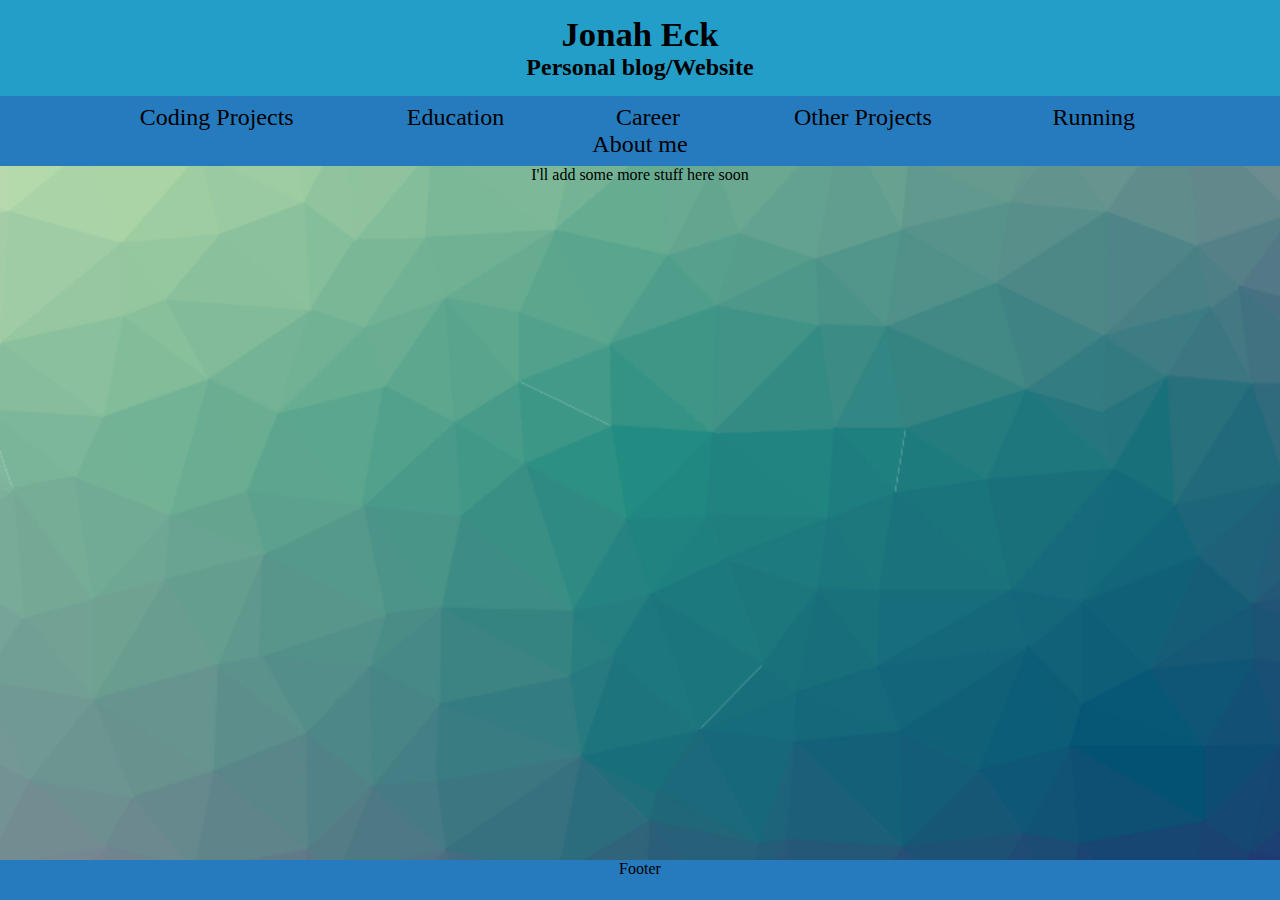
<file: Projects/project1.html>
<!DOCTYPE html>
<html>
<head>
<title>Personal Website Project</title>
<link type="text/css" rel="stylesheet" href="/main.css">

  <!-- Global site tag (gtag.js) - Google Analytics -->
<script async src="https://www.googletagmanager.com/gtag/js?id=G-7GD6P2ED9N"></script>
<script>
  window.dataLayer = window.dataLayer || [];
  function gtag(){dataLayer.push(arguments);}
  gtag('js', new Date());

  gtag('config', 'G-7GD6P2ED9N');
</script>
  <!-- End Google Analytics -->
</head>

<body>
<div id="wrap">
	<header>
		<div id="header_content">
			<div id="header_title">
				<a class="header_title" href="/">
					<h1 id="header_h1">Jonah Eck</h1>
					<h2 id="header_h2">Personal blog/Website</h2>
				</a>
			</div>
			<div id="Nav_Bar">
				<ul>
					<li><a class="Nav_Link" title="Coding Projects" href="/CodingProjects.html">Coding Projects</a></li>
					<li><a class="Nav_Link" title="Education" href="/education.html">Education</a></li>
					<li><a class="Nav_Link" title="Career" href="/career.html">Career</a></li>
					<li><a class="Nav_Link" title="Other Projects" href="/otherProjects.html">Other Projects</a></li>
					<li><a class="Nav_Link" title="About Me" href="/running.html">Running</a></li>
					<li><a class="Nav_Link" title="About Me" href="/aboutMe.html">About me</a></li>
				</ul>
			</div>
		</div>
	</header>
	<div id="main">
		<div id="home_main">
			<p>I'll add some more stuff here soon</p>
		</div>
	</div>
</div>
<footer>
	<p>Footer</p>
</footer>

</body>
</html>
</file>
<file: main.css>
*{
	margin:0;
	padding: 0;
}

html, body {
	height:100%;
}

#wrap {
	min-height: 100%;
	background-image: url("/Images/Home_Page/background2.png");
	background-position: center;
	background-repeat: no-repeat;
	background-size: cover;
	/*background-color: springgreen;*/
}

header{
	position: relative;
	background-color: #239ec9;
	text-align: center;
}

#header_title{
	padding-top: 15px;
	padding-bottom: 15px;
}

.header_title:link {
	text-decoration: none;
	color: black;

  }
  
  .header_title:visited {
	text-decoration: none;
	color: black;
  }
  
  .header_title:hover {
	text-decoration: none;
  }
  
  .header_title:active {
	text-decoration: none;
  }

#header_h1{
	font-size: 26pt;
}

#header_h2{
	font-size: 18pt;
}

#Nav_Bar{
	background-color: #267bbf;
	padding-top: 8px;
	padding-bottom: 8px;
	
}

#main {
	height: 200%;
	overflow: auto;
	padding-bottom: 40px;
}

#home_main{
	text-align: center;
}

#main_h1{
	color: white;
	text-shadow: 3px 3px 3px black;
	font-size: 24pt;
}

#main_p{
	color: white;
	text-shadow: 4px 4px 4px black;
	font-size: 16pt;
}
li{
	display: inline-block;
	font-size: 0;
}

li a{
	display: inline-block;
	text-align: center;
	padding-left: 50px;
	padding-right: 50px;
	font-size: 18pt;
	color: black;
	font-weight: normal;
}


.Nav_Link::before{
	content: attr(title);
	display: block;
	font-size: 18pt;
	font-weight: bold;
	height: 0;
	overflow: hidden;
	visibility: hidden;
}
.Nav_Link:link {
	text-decoration: none;
	color: black;

  }
  
  .Nav_Link:visited {
	text-decoration: none;
	color: black;
  }
  
  .Nav_Link:hover {
	text-decoration: none;
	color: white;
	font-weight: bold;
	text-shadow: 2px 2px 2px 2px black;
  }
  
  .Nav_Link:active {
	text-decoration: underline;
  }

footer{
	font-size: 12pt;
	background-color: #267bbf;
	position: relative;
	margin-top: -40px;
	right: 0;
	bottom: 0;
	left: 0;
	height: 40px;
	text-align: center;
}

/*
-------Projects------------
*/
* {box-sizing: border-box}
.mySlides1 {display: none}
img {vertical-align: middle;}
/* Slideshow container */
.slideshow-container {
	max-width: 1000px;
	position: relative;
	margin: auto;
  }
  
  /* Next & previous buttons */
  .prev, .next {
	cursor: pointer;
	position: absolute;
	top: 50%;
	width: auto;
	padding: 16px;
	margin-top: -22px;
	color: white;
	font-weight: bold;
	font-size: 18px;
	transition: 0.6s ease;
	border-radius: 0 3px 3px 0;
	user-select: none;
  }
  
  /* Position the "next button" to the right */
  .next {
	right: 0;
	border-radius: 3px 0 0 3px;
  }

  .prev {
	left: 0;
  }
  
  /* On hover, add a grey background color */
  .prev:hover, .next:hover {
	background-color: #f1f1f1;
	color: black;
  }
#projects_list{
	text-align: center;
	padding: 20px
}

#project_nav:link {
	text-decoration: none;
	color: white;
	padding: 20px;
	font-size: 18pt;
  }
  
#project_nav:visited {
	text-decoration: none;
	color: white;
  }
  
#project_nav:hover {
	text-decoration: none;
	color: black;
	text-shadow: 2px 2px 2px 2px white;
  }
  
#project_nav:active {
	text-decoration: none;
  }

#project_div{
	margin:20px;
	text-align: center;
	display: flex;
}

#projects_h2{
	font-size: 22pt;
	color: white;
	text-shadow: 1px 1px 1px black;
}

.project_button{
	background-color: #267bbf;
	padding: 10px;
	color:white;
	font-size: 14pt;
	border-radius: 15px;
}

#project1{
	text-align: center;
	padding-bottom: 30px;
	padding-top: 30px;
}

#project2{
	text-align: center;
	padding-bottom: 30px;
	padding-top: 30px;
}

#project3{
	text-align: center;
	padding-bottom: 30px;
	padding-top: 30px;
}

#project4{
	text-align: center;
	padding-bottom: 30px;
	padding-top: 30px;
}

#project_left{
	width: 50%;
	box-sizing: border-box;
	border: solid;
	border-color: #267bbf;
	border-width: 4px;
}

#project_right{
	width: 50%;
	box-sizing: border-box;
	border: solid;
	border-color: #267bbf;
	border-width: 4px;
}

#project_pic{
	height: 100%;
	width: 100%;
	display: flex;
	justify-content: center;
	align-items: center;
}

#picture{
	height: auto;
	width: 100%;
}

#project_text{
	height: 100%;
	width: 100%;
	display: flex;
	justify-content: center;
	align-items: center;
	padding-left: 15px;
	padding-right: 15px;
}

#project_p{
	color: white;
	text-shadow: 2px 2px 2px black;
	font-size: 14pt;
}

#project_pic2{
	padding-top: 5px;
	padding-bottom: 5px;
	height: auto;
	width: 100%;
}

#container{
	display: grid;
	align-items: center;
}

/*
-------404------------
*/
#error_main{
	text-align: center;
}

/*
--------Education------
*/
#edu_text{
	color: white;
	text-shadow: 1pt 1pt 1pt black;
	font-size: 20pt;
}

#edu_h2{
	color: white;
	text-shadow: 1pt 1pt 1pt black;
	font-size: 26pt;
}
</file>
<file: OthProjects/main.css>
*{
	margin:0;
	padding: 0;
}

html, body {
	height:100%;
}

#wrap {
	min-height: 100%;
	background-image: url("/Images/Home_Page/background2.png");
	background-position: center;
	background-repeat: no-repeat;
	background-size: cover;
	/*background-color: springgreen;*/
}

header{
	position: relative;
	background-color: #239ec9;
	text-align: center;
}

#header_title{
	padding-top: 15px;
	padding-bottom: 15px;
}

.header_title:link {
	text-decoration: none;
	color: black;

  }
  
  .header_title:visited {
	text-decoration: none;
	color: black;
  }
  
  .header_title:hover {
	text-decoration: none;
  }
  
  .header_title:active {
	text-decoration: none;
  }

#header_h1{
	font-size: 26pt;
}

#header_h2{
	font-size: 18pt;
}

#Nav_Bar{
	background-color: #267bbf;
	padding-top: 8px;
	padding-bottom: 8px;
	
}

#main {
	height: 200%;
	overflow: auto;
	padding-bottom: 40px;
}

#home_main{
	text-align: center;
}

#main_h1{
	color: white;
	text-shadow: 3px 3px 3px black;
	font-size: 24pt;
}

#main_p{
	color: white;
	text-shadow: 4px 4px 4px black;
	font-size: 16pt;
}
li{
	display: inline-block;
	font-size: 0;
}

li a{
	display: inline-block;
	text-align: center;
	padding-left: 50px;
	padding-right: 50px;
	font-size: 18pt;
	color: black;
	font-weight: normal;
}


.Nav_Link::before{
	content: attr(title);
	display: block;
	font-size: 18pt;
	font-weight: bold;
	height: 0;
	overflow: hidden;
	visibility: hidden;
}
.Nav_Link:link {
	text-decoration: none;
	color: black;

  }
  
  .Nav_Link:visited {
	text-decoration: none;
	color: black;
  }
  
  .Nav_Link:hover {
	text-decoration: none;
	color: white;
	font-weight: bold;
	text-shadow: 2px 2px 2px 2px black;
  }
  
  .Nav_Link:active {
	text-decoration: underline;
  }

footer{
	font-size: 12pt;
	background-color: #267bbf;
	position: relative;
	margin-top: -40px;
	right: 0;
	bottom: 0;
	left: 0;
	height: 40px;
	text-align: center;
}

/*
-------Projects------------
*/
* {box-sizing: border-box}
.mySlides1 {display: none}
img {vertical-align: middle;}
/* Slideshow container */
.slideshow-container {
	max-width: 1000px;
	position: relative;
	margin: auto;
  }
  
  /* Next & previous buttons */
  .prev, .next {
	cursor: pointer;
	position: absolute;
	top: 50%;
	width: auto;
	padding: 16px;
	margin-top: -22px;
	color: white;
	font-weight: bold;
	font-size: 18px;
	transition: 0.6s ease;
	border-radius: 0 3px 3px 0;
	user-select: none;
  }
  
  /* Position the "next button" to the right */
  .next {
	right: 0;
	border-radius: 3px 0 0 3px;
  }

  .prev {
	left: 0;
  }
  
  /* On hover, add a grey background color */
  .prev:hover, .next:hover {
	background-color: #f1f1f1;
	color: black;
  }
#projects_list{
	text-align: center;
	padding: 20px
}

#project_nav:link {
	text-decoration: none;
	color: white;
	padding: 20px;
	font-size: 18pt;
  }
  
#project_nav:visited {
	text-decoration: none;
	color: white;
  }
  
#project_nav:hover {
	text-decoration: none;
	color: black;
	text-shadow: 2px 2px 2px 2px white;
  }
  
#project_nav:active {
	text-decoration: none;
  }

#project_div{
	margin:20px;
	text-align: center;
	display: flex;
}

#projects_h2{
	font-size: 22pt;
	color: white;
	text-shadow: 1px 1px 1px black;
}

.project_button{
	background-color: #267bbf;
	padding: 10px;
	color:white;
	font-size: 14pt;
	border-radius: 15px;
}

#project1{
	text-align: center;
	padding-bottom: 30px;
	padding-top: 30px;
}

#project2{
	text-align: center;
	padding-bottom: 30px;
	padding-top: 30px;
}

#project3{
	text-align: center;
	padding-bottom: 30px;
	padding-top: 30px;
}

#project4{
	text-align: center;
	padding-bottom: 30px;
	padding-top: 30px;
}

#project_left{
	width: 50%;
	box-sizing: border-box;
	border: solid;
	border-color: #267bbf;
	border-width: 4px;
}

#project_right{
	width: 50%;
	box-sizing: border-box;
	border: solid;
	border-color: #267bbf;
	border-width: 4px;
}

#project_pic{
	height: 100%;
	width: 100%;
	display: flex;
	justify-content: center;
	align-items: center;
}

#project_text{
	height: 100%;
	width: 100%;
	display: flex;
	justify-content: center;
	align-items: center;
	padding-left: 15px;
	padding-right: 15px;
}

#project_p{
	color: white;
	text-shadow: 2px 2px 2px black;
	font-size: 14pt;
}

#project_pic2{
	padding-top: 5px;
	padding-bottom: 5px;
	height: auto;
	width: 100%;
}

#container{
	display: grid;
	align-items: center;
}

#layer1, #layer2{
	grid-column: 1;
	grid-row: 1;
}

#layer2{
	color: rgb(54, 54, 54);
	font-size: 20pt;
	text-shadow: 1px 1px 1px rgb(29, 29, 29), 2px 2px 2px black;
}

#layer1{
	z-index: -1;
}

/*
-------404------------
*/
#error_main{
	text-align: center;
}
</file>
